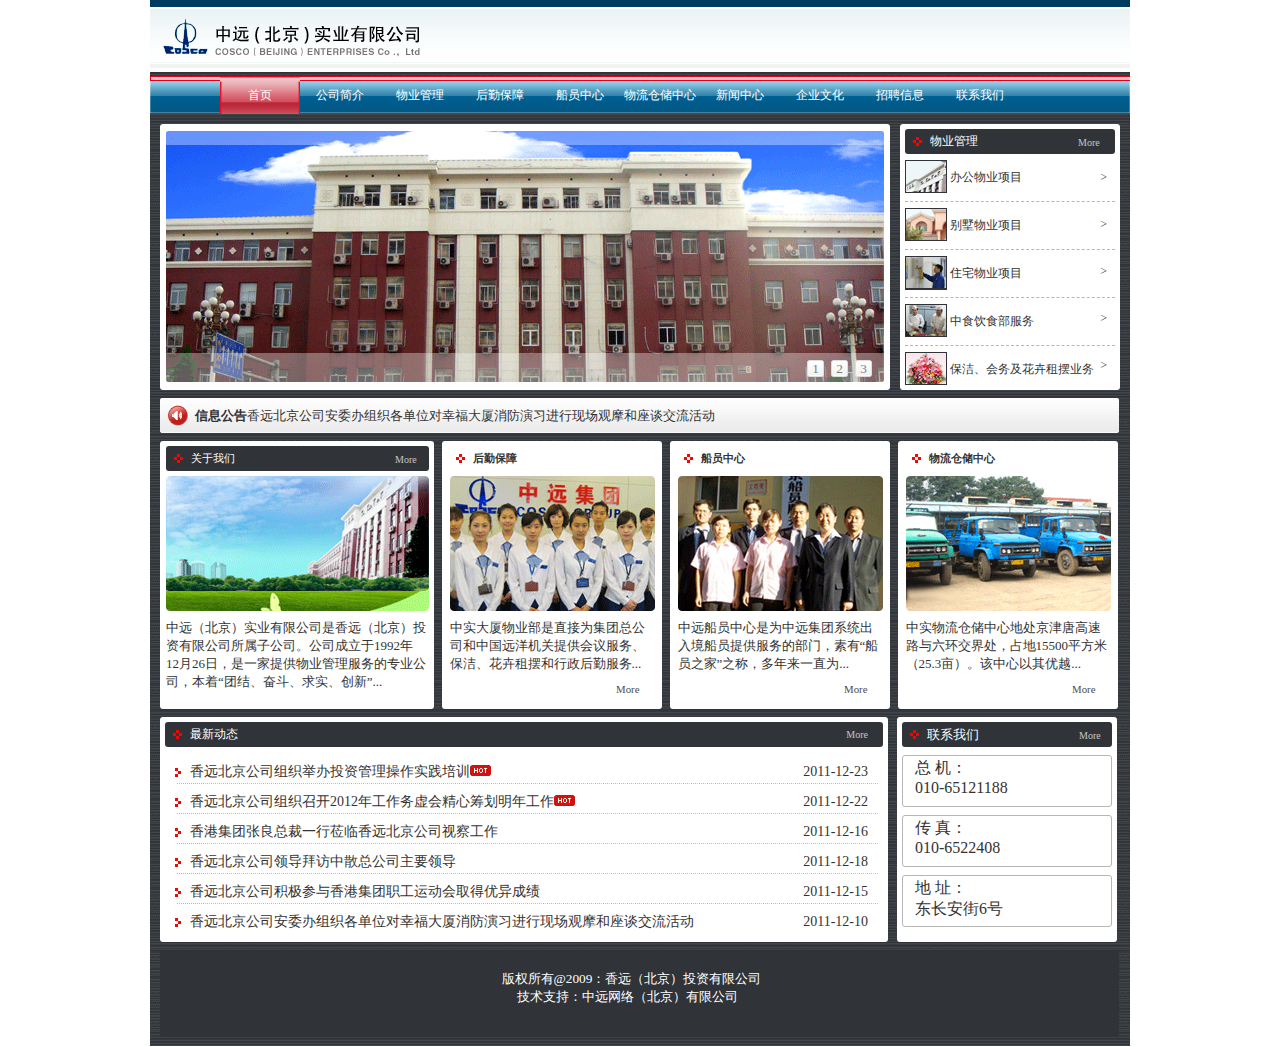
<file: 第二周-中远PC/index.html>
<!DOCTYPE html>
<html lang="en">
<head>
    <meta charset="UTF-8">
    <title>首页</title>
    <link rel="stylesheet" type="text/css" href="index.css">
</head>
<body>
<div id="body">
<div id="logo"><img src="imgs/1_01.png"></div>

<div id="head">
    <ul>
        <li><a href="#" style="background: url(imgs/1_02.png) no-repeat;background-size: cover">首页</a></li>
        <li><a href="company_profile.html">公司简介</a></li>
        <li><a href="#">物业管理</a></li>
        <li><a href="#">后勤保障</a></li>
        <li><a href="#">船员中心</a></li>
        <li><a href="#">物流仓储中心</a></li>
        <li><a href="#">新闻中心</a></li>
        <li><a href="enterprise_culture.html">企业文化</a></li>
        <li><a href="#">招聘信息</a></li>
        <li><a href="#">联系我们</a></li>
    </ul>

</div>
    <div id="main">
<div id="banner">
    <div id="shade_up"></div>
    <div id="shade_down"></div>
    <img src="imgs/1_04.png">
    <div id="img-nav">
        <div class="img-nav"><p>1</p></div>
        <div class="img-nav"><p>2</p></div>
        <div class="img-nav"><p>3</p></div>
    </div>
</div>
<div id="title">
    <img src="imgs/1-37.png" class="icon2">
    <div id="title_h">物业管理<span>More</span></div>
    <div id="icon">
        <ul>
            <li class="icon">></li>
            <li class="icon">></li>
            <li class="icon">></li>
            <li class="icon">></li>
            <li class="icon">></li>
        </ul>
    </div>
    <ul>
        <li class="title_li title_li1"><img src="imgs/1_06.png" alt="">&nbsp;办公物业项目</li>
        <li class="title_li title_li2"><img src="imgs/1_09.png" alt="">&nbsp;别墅物业项目</li>
        <li class="title_li title_li3"><img src="imgs/1_11.png" alt="">&nbsp;住宅物业项目</li>
        <li class="title_li title_li4"><img src="imgs/1_13.png" alt="">&nbsp;中食饮食部服务</li>
        <li class="title_li title_li5"><img src="imgs/1_15.png" alt="">&nbsp;保洁、会务及花卉租摆业务</li>

    </ul>

</div>
<div id="notic"><p>信息公告<span>香远北京公司安委办组织各单位对幸福大厦消防演习进行现场观摩和座谈交流活动</span></p>
</div>
<div id="content">
    <div id="content_1">
        <img src="imgs/1-37.png" class="icon2">
        <div class=" header1">关于我们<span>More</span></div>
        <img src="imgs/1_22.png" class="image">
        <p>中远（北京）实业有限公司是香远（北京）投资有限公司所属子公司。公司成立于1992年
            12月26日，是一家提供物业管理服务的专业公司，本着“团结、奋斗、求实、创新”...
        </p>
    </div>
    <div id="content_2">
        <img src="imgs/1-37.png" class="icon2">
        <div class="header">后勤保障</div>
        <img src="imgs/1_24.png" class="image">
        <p>
            中实大厦物业部是直接为集团总公司和中国远洋机关提供会议服务、保洁、花卉租摆和行政后勤服务...<span class="more">More</span>
        </p>
    </div>
    <div id="content_3">
        <img src="imgs/1-37.png" class="icon2">
        <div class="header">船员中心</div>
        <img src="imgs/1_26.png" class="image">
        <p>中远船员中心是为中远集团系统出入境船员提供服务的部门，素有“船员之家”之称，多年来一直为...<span class="more">More</span></p>
    </div>
    <div id="content_4">
        <img src="imgs/1-37.png" class="icon2">
        <div class="header">物流仓储中心</div>
        <img src="imgs/1_28.png" class="image">
        <p>中实物流仓储中心地处京津唐高速路与六环交界处，占地15500平方米（25.3亩）。该中心以其优越...<span class="more">More</span></p>
    </div>
</div>
<div id="news">
    <ul>
        <li class="news_1"><img src="imgs/1-37.png" class="icon2"><p>最新动态</p><span>More</span></li>
        <li class="news_2">香远北京公司组织举办投资管理操作实践培训<img src="imgs/1_35.png"><span>2011-12-23</span></li>
        <li class="news_3">香远北京公司组织召开2012年工作务虚会精心筹划明年工作<img src="imgs/1_35.png"><span>2011-12-22</span></li>
        <li class="news_4">香港集团张良总裁一行莅临香远北京公司视察工作<span>2011-12-16</span></li>
        <li class="news_5">香远北京公司领导拜访中散总公司主要领导<span>2011-12-18</span></li>
        <li class="news_6">香远北京公司积极参与香港集团职工运动会取得优异成绩<span>2011-12-15</span></li>
        <li class="news_7">香远北京公司安委办组织各单位对幸福大厦消防演习进行现场观摩和座谈交流活动<span>2011-12-10</span></li>
    </ul>
    <ul id="border_btm">
        <li class="border_btm"><img src="imgs/1-2.png" alt=""></li>
        <li class="border_btm"><img src="imgs/1-2.png" alt=""></li>
        <li class="border_btm"><img src="imgs/1-2.png" alt=""></li>
        <li class="border_btm"><img src="imgs/1-2.png" alt=""></li>
        <li class="border_btm"><img src="imgs/1-2.png" alt=""></li>
    </ul>
</div>
<div id="contact">
    <div id="header"><img src="imgs/1-37.png" class="icon2"><p>联系我们<span>More</span></p></div>
    <div id="contact_1" class="contact">
        <p>总&nbsp机：</p>
        <p>010-65121188</p>
    </div>
    <div id="contact_2" class="contact">
        <p>传&nbsp真：</p>
        <p>010-6522408</p>
    </div>
    <div id="contact_3" class="contact">
        <p>地&nbsp址：</p>
        <p>东长安街6号</p>
    </div>
</div>
<div id="footer">
    <p class="p1">版权所有@2009：香远（北京）投资有限公司</p>
    <p class="p2">技术支持：中远网络（北京）有限公司</p>
</div>
    </div>
    <div></div>
</div>
</body>
</html>
</file>
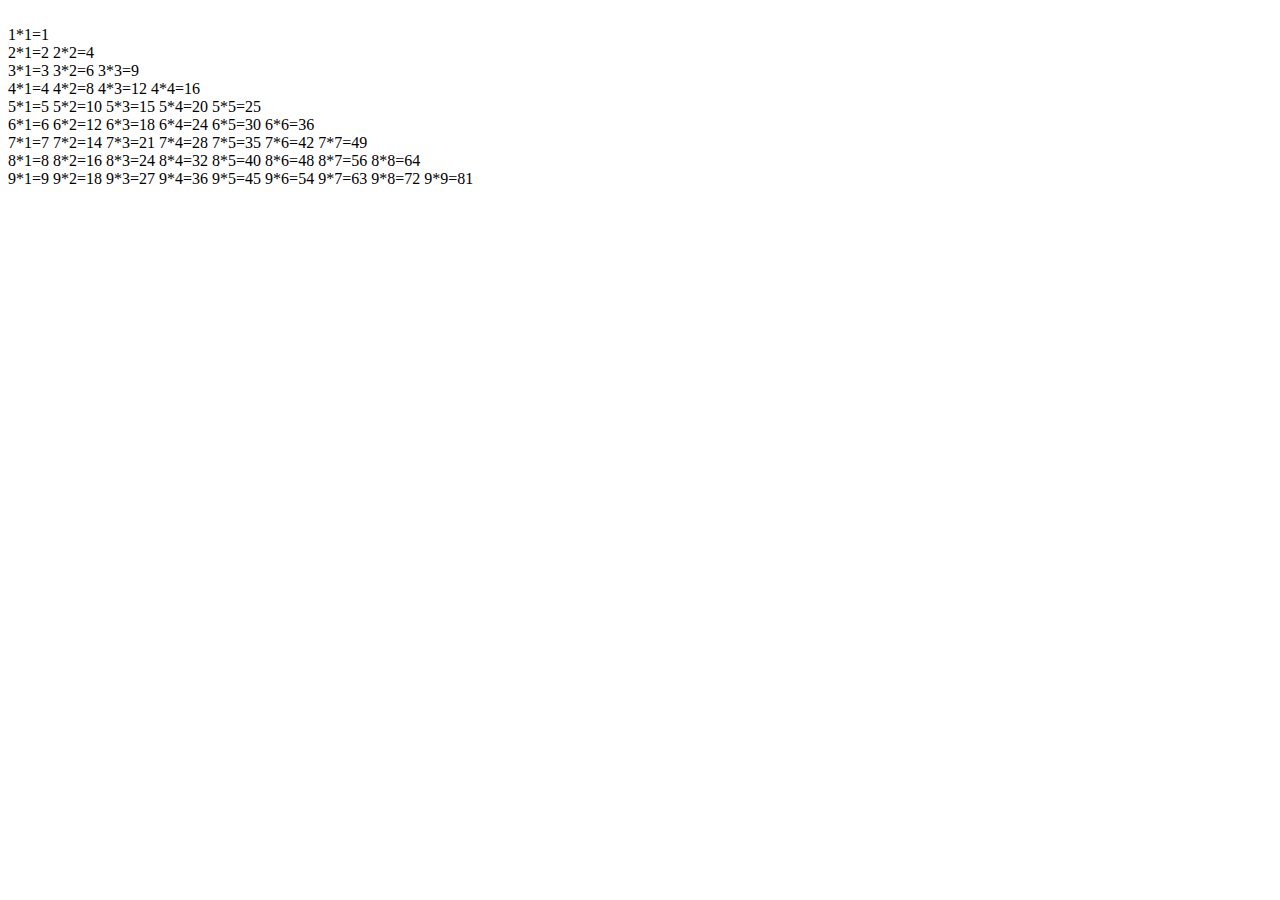
<file: 第一周/99.html>
<!DOCTYPE html>
<html lang="en">
<head>
    <meta charset="UTF-8">
    <title>九九乘法表</title>
</head>
<body>
<script>
function mult(){
    for(var i=1;i<10;i++){
        document.write("<br/>");
        for(var j=1;j<=i;j++){
            document.write(i+"*"+j+"="+(i*j)+"  ");
        }
    }
}
mult();
</script>

</body>
</html>
</file>
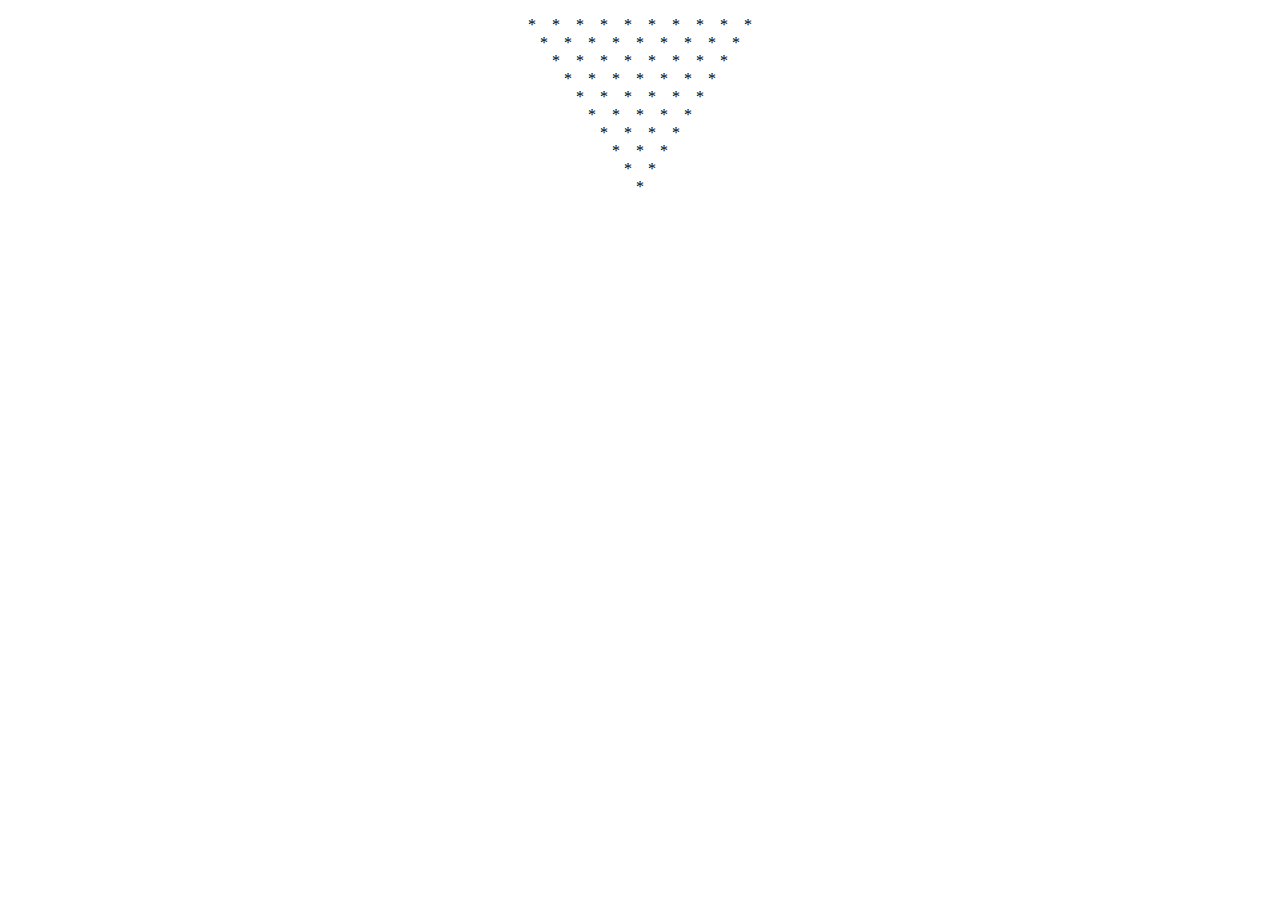
<file: 第一周/倒三角.html>
<!DOCTYPE html>
<html lang="en">
<head>
    <meta charset="UTF-8">
    <title>倒三角</title>
</head>
<body>
<script type="text/javascript">
    function print(){
        document.write("<p align='center'>");
        for(var i=1;i<=10;i++ ){
            for(var j=1;j<=10-i+1;j++){
                var k="*";
                document.write("&nbsp&nbsp"+k+"&nbsp&nbsp");
            }
            document.write("<br>")
        }

        document.write("</p>")
    }
    print();
</script>

</body>
</html>
</file>
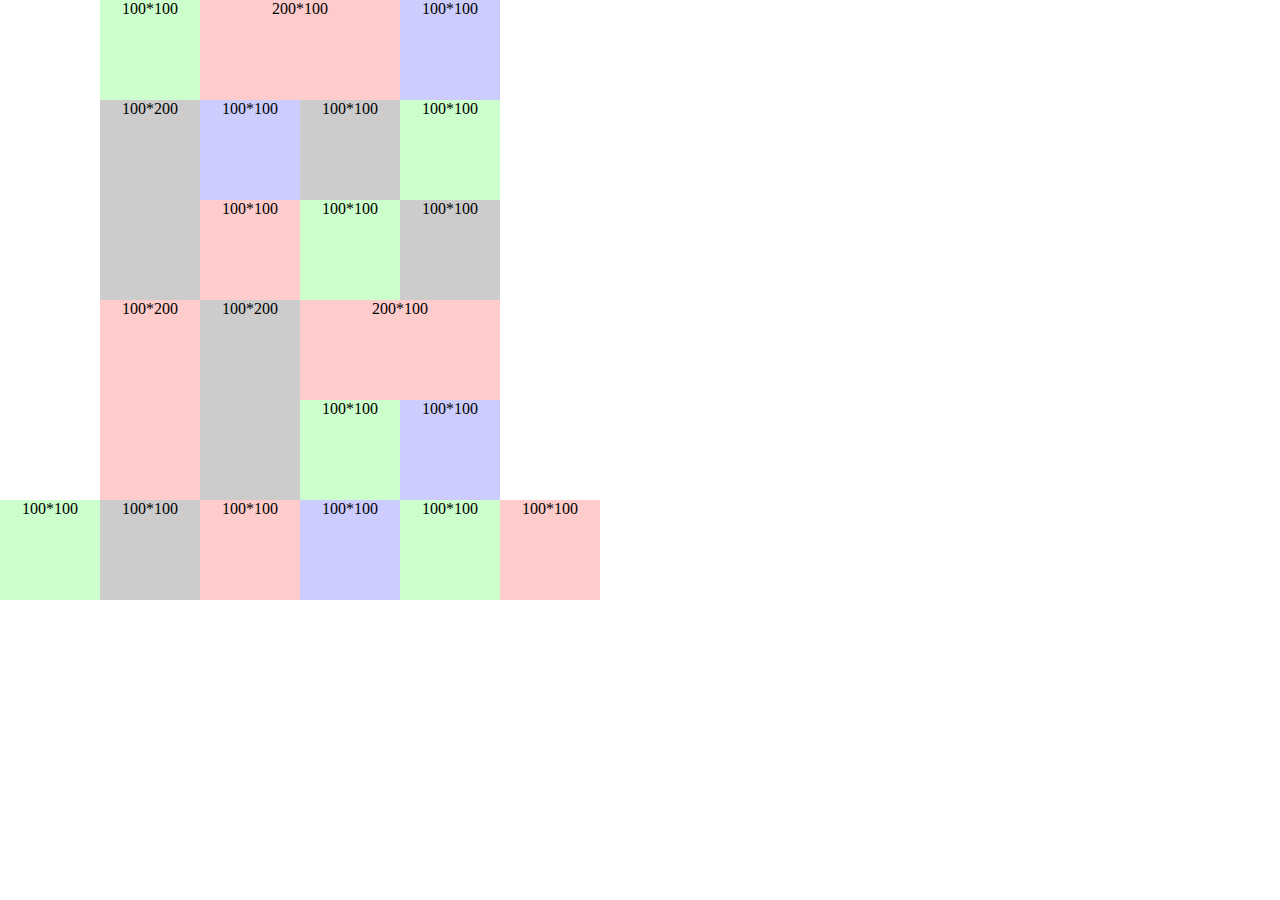
<file: 第一周/盒模型浮动布局.html>
<!DOCTYPE html>
<html lang="en">
<head>
    <meta charset="UTF-8">
    <title>盒模型浮动布局</title>
    <link rel="stylesheet" type="text/css" href="盒模型布局.css">
</head>
<body>


    <div id="content">
        <div id="row1">
            <div class="square_g">100*100</div>
            <div class="rectangle2">200*100</div>
            <div class="square_b">100*100</div>
        </div>
        <div id="row2">
            <div class="rectangle1">100*200</div>
            <div id="row2_c1">
                <div class="square_b">100*100</div>
                <div class="square_gray">100*100</div>
                <div class="square_g">100*100</div>
            </div>
            <div id="row2_c2">
                <div class="square_p">100*100</div>
                <div class="square_g">100*100</div>
                <div class="square_gray">100*100</div>
        </div>
        </div>
        <div id="row3_left">
            <div class="rectangle1 row3_rectangle_p">100*200</div>
            <div class="rectangle1 row3_rectangle_gray">100*200</div>
        </div >
        <div id="row3_right">
            <div class="rectangle2">200*100</div>
            <div class="square_g">100*100</div>
            <div class="square_b">100*100</div>
        </div>

    </div>
    <div id="bottom">
        <div class="square_g bottom_1">100*100</div>
        <div class="square_gray bottom_2">100*100</div>
        <div class="square_p bottom_3">100*100</div>
        <div class="square_b bottom_4">100*100</div>
        <div class="square_g bottom_5">100*100</div>
        <div class="square_p bottom_6">100*100</div>
    </div>

</body>
</html>
</file>
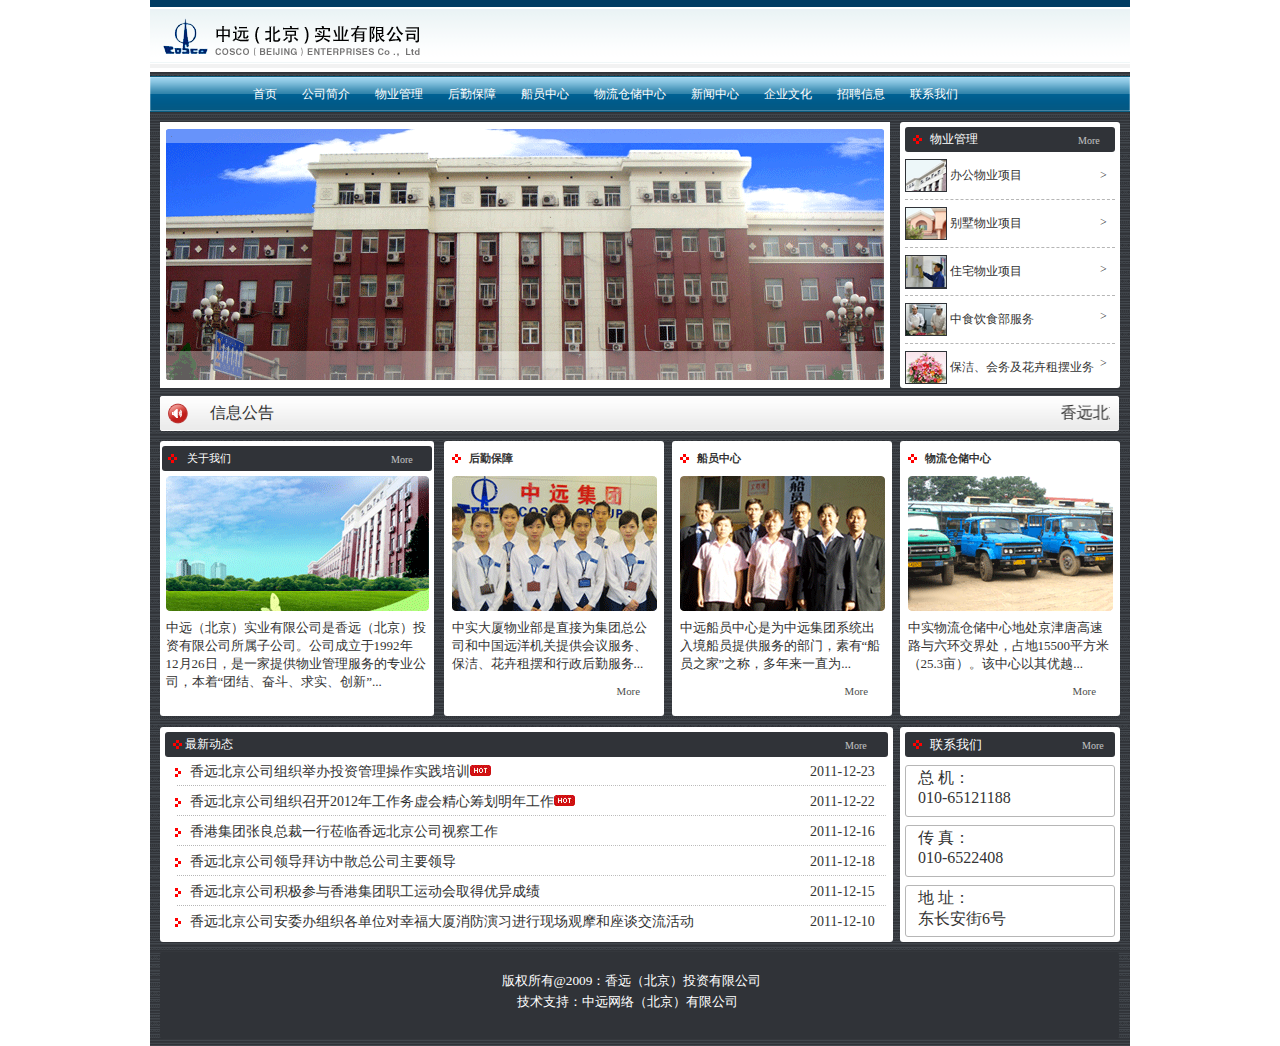
<file: 第一周/首页.html>
<!DOCTYPE html>
<html lang="en">
<head>
    <meta charset="UTF-8">
    <title>首页</title>
    <link rel="stylesheet" type="text/css" href="首页.css">
</head>
<body>
<div id="body">
<div id="logo"><img src="imgs/1_01.png"></div>
<div id="head">
    <ul>
        <li>首页</li>
        <li>公司简介</li>
        <li>物业管理</li>
        <li>后勤保障</li>
        <li>船员中心</li>
        <li>物流仓储中心</li>
        <li>新闻中心</li>
        <li>企业文化</li>
        <li>招聘信息</li>
        <li>联系我们</li>
    </ul>
</div>
    <div id="main">
<div id="banner">
    <div id="shade_up"></div>
    <div id="shade_down"></div>
    <img src="imgs/1_04.png">
</div>
<div id="title">
    <img src="imgs/1-37.png" class="icon2">
    <div id="title_h">物业管理<span>More</span></div>
    <ul>
        <li class="title_li title_li1"><img src="imgs/1_06.png" alt="">&nbsp;办公物业项目</li>
        <li class="title_li title_li2"><img src="imgs/1_09.png" alt="">&nbsp;别墅物业项目</li>
        <li class="title_li title_li3"><img src="imgs/1_11.png" alt="">&nbsp;住宅物业项目</li>
        <li class="title_li title_li4"><img src="imgs/1_13.png" alt="">&nbsp;中食饮食部服务</li>
        <li class="title_li title_li5"><img src="imgs/1_15.png" alt="">&nbsp;保洁、会务及花卉租摆业务</li>
        <li id="icon">
            <ul>
                <li class="icon">></li>
                <li class="icon">></li>
                <li class="icon">></li>
                <li class="icon">></li>
                <li class="icon">></li>
            </ul>
        </li>
    </ul>
</div>
<div id="notic"><p>信息公告</p><marquee>香远北京公司安委办组织各单位对幸福大厦消防演习进行现场观摩和座谈交流活动</marquee>
</div>
<div id="content">
    <div id="content_1">
        <img src="imgs/1-37.png" class="icon2">
        <div class=" header1">关于我们<span>More</span></div>
        <img src="imgs/1_22.png" class="image">
        <p>中远（北京）实业有限公司是香远（北京）投资有限公司所属子公司。公司成立于1992年
            12月26日，是一家提供物业管理服务的专业公司，本着“团结、奋斗、求实、创新”...
        </p>
    </div>
    <div id="content_2">
        <img src="imgs/1-37.png" class="icon2">
        <div class="header">后勤保障</div>
        <img src="imgs/1_24.png" class="image">
        <p>
            中实大厦物业部是直接为集团总公司和中国远洋机关提供会议服务、保洁、花卉租摆和行政后勤服务...<span class="more">More</span>
        </p>
    </div>
    <div id="content_3">
        <img src="imgs/1-37.png" class="icon2">
        <div class="header">船员中心</div>
        <img src="imgs/1_26.png" class="image">
        <p>中远船员中心是为中远集团系统出入境船员提供服务的部门，素有“船员之家”之称，多年来一直为...<span class="more">More</span></p>
    </div>
    <div id="content_4">
        <img src="imgs/1-37.png" class="icon2">
        <div class="header">物流仓储中心</div>
        <img src="imgs/1_28.png" class="image">
        <p>中实物流仓储中心地处京津唐高速路与六环交界处，占地15500平方米（25.3亩）。该中心以其优越...<span class="more">More</span></p>
    </div>
</div>
<div id="news">
    <ul>
        <li class="news_1"><img src="imgs/1-37.png" class="icon2"><p>最新动态</p><span>More</span></li>
        <li class="news_2">香远北京公司组织举办投资管理操作实践培训<img src="imgs/1_35.png"><span>2011-12-23</span></li>
        <li class="news_3">香远北京公司组织召开2012年工作务虚会精心筹划明年工作<img src="imgs/1_35.png"><span>2011-12-22</span></li>
        <li class="news_4">香港集团张良总裁一行莅临香远北京公司视察工作<span>2011-12-16</span></li>
        <li class="news_5">香远北京公司领导拜访中散总公司主要领导<span>2011-12-18</span></li>
        <li class="news_6">香远北京公司积极参与香港集团职工运动会取得优异成绩<span>2011-12-15</span></li>
        <li class="news_7">香远北京公司安委办组织各单位对幸福大厦消防演习进行现场观摩和座谈交流活动<span>2011-12-10</span></li>
    </ul>
    <ul id="border_btm">
        <li class="border_btm"><img src="imgs/1-2.png" alt=""></li>
        <li class="border_btm"><img src="imgs/1-2.png" alt=""></li>
        <li class="border_btm"><img src="imgs/1-2.png" alt=""></li>
        <li class="border_btm"><img src="imgs/1-2.png" alt=""></li>
        <li class="border_btm"><img src="imgs/1-2.png" alt=""></li>
    </ul>
</div>
<div id="contact">
    <div id="header"><img src="imgs/1-37.png" class="icon2"><p>联系我们<span>More</span></p></div>
    <div id="contact_1" class="contact">
        <p>总&nbsp机：</p>
        <p>010-65121188</p>
    </div>
    <div id="contact_2" class="contact">
        <p>传&nbsp真：</p>
        <p>010-6522408</p>
    </div>
    <div id="contact_3" class="contact">
        <p>地&nbsp址：</p>
        <p>东长安街6号</p>
    </div>
</div>
<div id="footer">
    <p class="p1">版权所有@2009：香远（北京）投资有限公司</p>
    <p class="p2">技术支持：中远网络（北京）有限公司</p>
</div>
    </div>
</div>
</body>
</html>
</file>
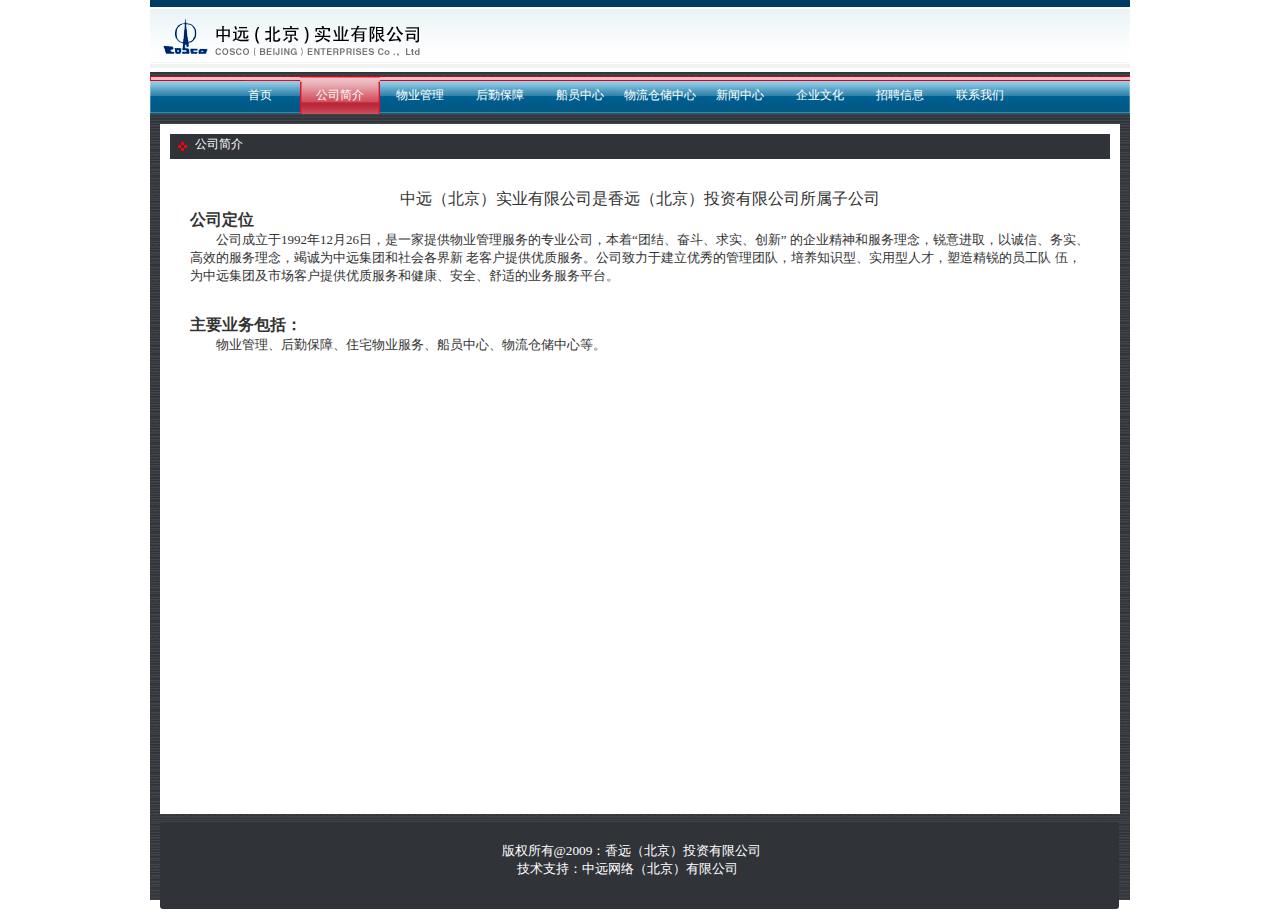
<file: 第二周-中远PC/company_profile.html>
<!DOCTYPE html>
<html lang="en">
<head>
    <meta charset="UTF-8">
    <title>公司简介</title>
    <link rel="stylesheet" type="text/css" href="index.css">
    <link rel="stylesheet" type="text/css" href="css/company_profile.css">
</head>
<body>
<div id="body">
    <div id="logo"><img src="imgs/1_01.png"></div>

    <div id="head">
        <ul>
            <li><a href="index.html">首页</a></li>
            <li><a href="#" style="background: url(imgs/1_02.png) no-repeat;background-size: cover">公司简介</a></li>
            <li><a href="#">物业管理</a></li>
            <li><a href="#">后勤保障</a></li>
            <li><a href="#">船员中心</a></li>
            <li><a href="#">物流仓储中心</a></li>
            <li><a href="#">新闻中心</a></li>
            <li><a  href="enterprise_culture.html">企业文化</a></li>
            <li><a href="#">招聘信息</a></li>
            <li><a href="#">联系我们</a></li>
        </ul>

    </div>
    <div id="main">
        <div class="content">
            <div class="icon1"><img src="imgs/1-37.png" class="icon2" ><span>公司简介</span></div>
            <p class="heading">中远（北京）实业有限公司是香远（北京）投资有限公司所属子公司</p>
            <p class="title">公司定位</p>
            <p class="text text1">公司成立于1992年12月26日，是一家提供物业管理服务的专业公司，本着“团结、奋斗、求实、创新”
            的企业精神和服务理念，锐意进取，以诚信、务实、高效的服务理念，竭诚为中远集团和社会各界新
            老客户提供优质服务。公司致力于建立优秀的管理团队，培养知识型、实用型人才，塑造精锐的员工队
            伍，为中远集团及市场客户提供优质服务和健康、安全、舒适的业务服务平台。</p>
            <p class="title">主要业务包括：</p>
            <p class="text text2">物业管理、后勤保障、住宅物业服务、船员中心、物流仓储中心等。</p>
        </div>
    <div id="footer">
        <p class="p1">版权所有@2009：香远（北京）投资有限公司</p>
        <p class="p2">技术支持：中远网络（北京）有限公司</p>
    </div>
</div>
</div>
</body>
</html>
</file>
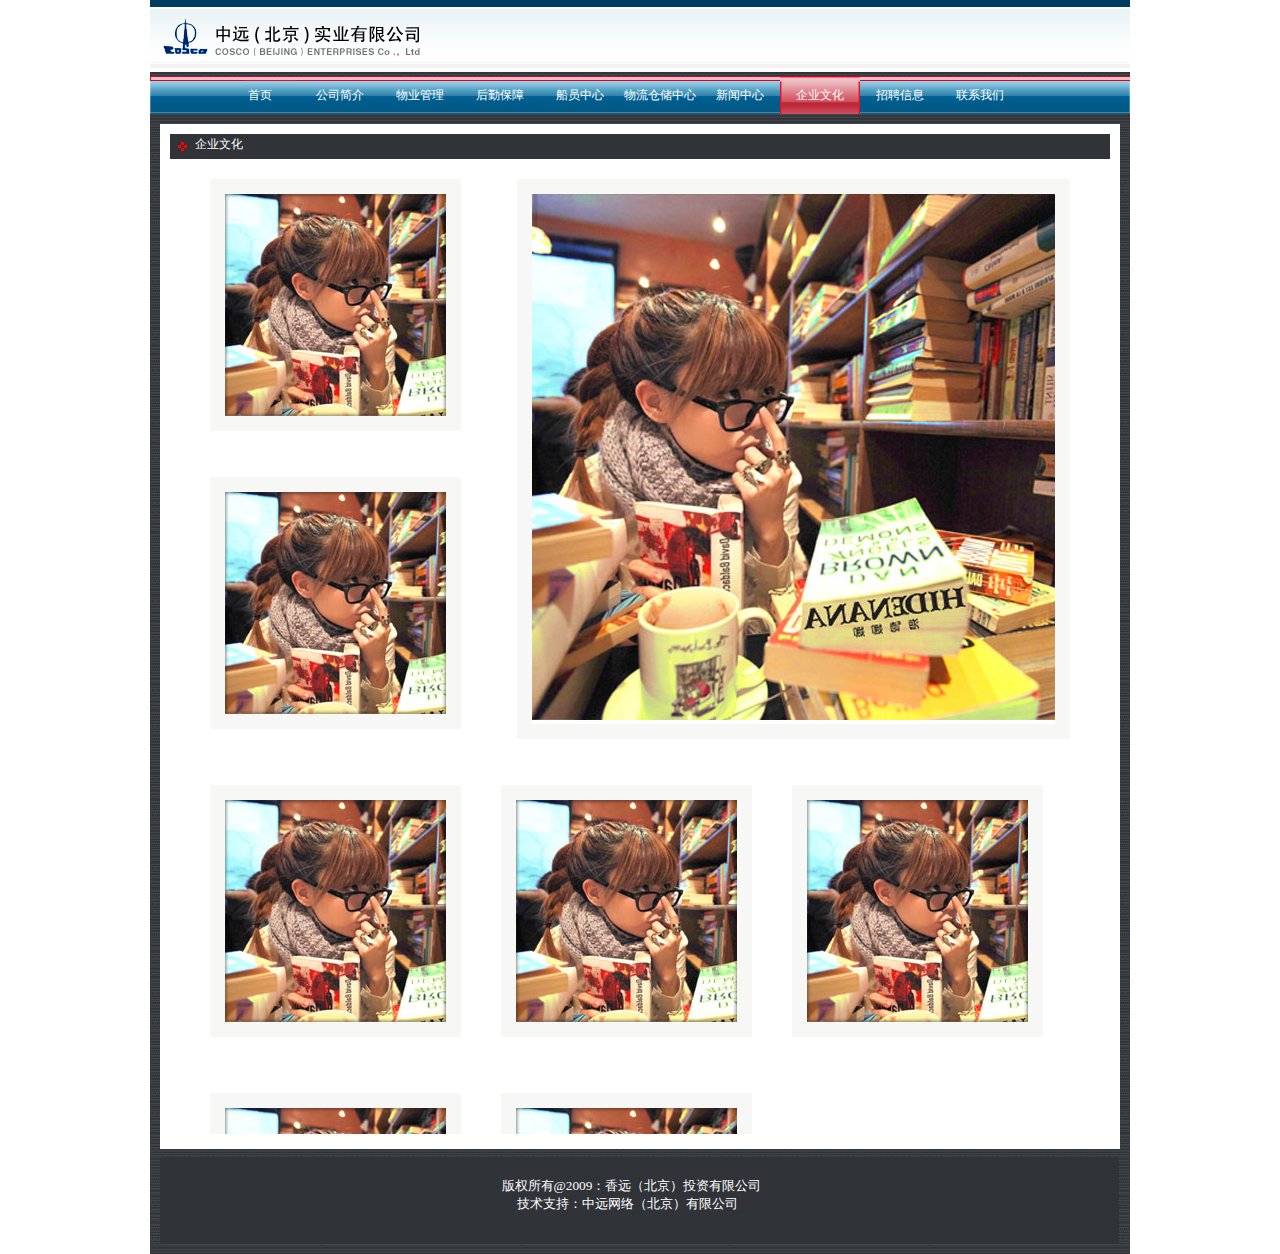
<file: 第二周-中远PC/enterprise_culture.html>
<!DOCTYPE html>
<html lang="en">
<head>
    <meta charset="UTF-8">
    <title>企业文化</title>
    <link rel="stylesheet" type="text/css" href="index.css">
    <link rel="stylesheet" type="text/css" href="css/enterprise_culture.css">
</head>
<body>
<div id="body">
    <div id="logo"><img src="imgs/1_01.png"></div>

    <div id="head">
        <ul>
            <li><a href="index.html">首页</a></li>
            <li><a href="company_profile.html">公司简介</a></li>
            <li><a href="#">物业管理</a></li>
            <li><a href="#">后勤保障</a></li>
            <li><a href="#">船员中心</a></li>
            <li><a href="#">物流仓储中心</a></li>
            <li><a href="#">新闻中心</a></li>
            <li><a href="#" style="background: url(imgs/1_02.png) no-repeat;background-size: cover">企业文化</a></li>
            <li><a href="#">招聘信息</a></li>
            <li><a href="#">联系我们</a></li>
        </ul>

    </div>

    <div id="main">
        <div class="content">
            <div class="icon1"><img src="imgs/1-37.png" class="icon2" ><span>企业文化</span></div>

            <div id="gallery">
                <div class="picture_bigger"><img src="imgs/touxiang-big.jpg"></div>
                <div class="picture_smaller picture_col"><img src="imgs/touxiang-small.jpg"></div>
                <div class="picture_smaller picture_col"><img src="imgs/touxiang-small.jpg"></div>
                <div class="picture_smaller pictures"><img src="imgs/touxiang-small.jpg"></div>
                <div class="picture_smaller pictures"><img src="imgs/touxiang-small.jpg"></div>
                <div class="picture_smaller pictures"><img src="imgs/touxiang-small.jpg"></div>
                <div class="picture_smaller pictures"><img src="imgs/touxiang-small.jpg"></div>
                <div class="picture_smaller pictures"><img src="imgs/touxiang-small.jpg"></div>
            </div>
        </div>
        <div id="footer">
            <p class="p1">版权所有@2009：香远（北京）投资有限公司</p>
            <p class="p2">技术支持：中远网络（北京）有限公司</p>
        </div>
    </div>
    <div class="clear"></div>
</div>
</body>
</html>
</file>
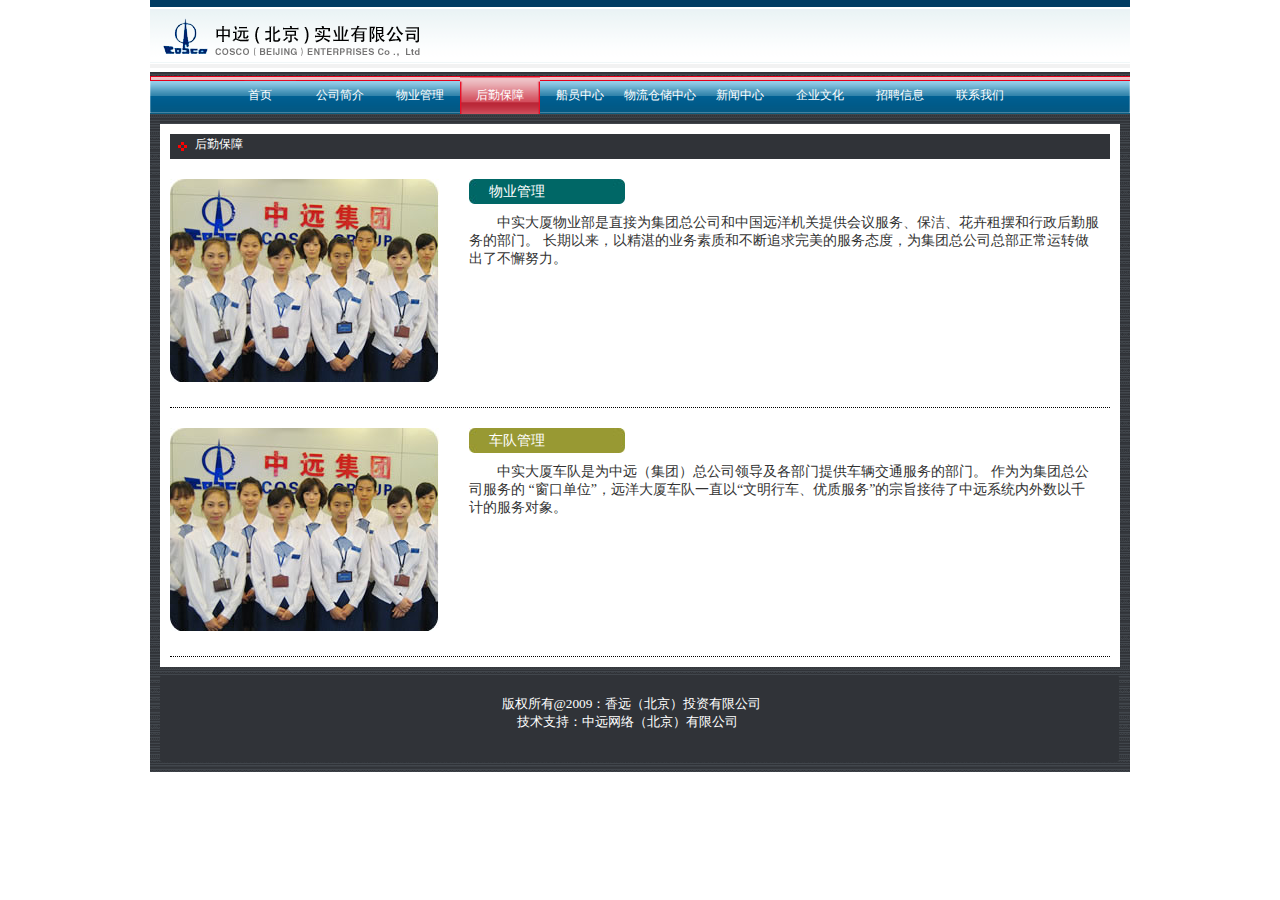
<file: 第二周-中远PC/logistical_support.html>
<!DOCTYPE html>
<html lang="en">
<head>
    <meta charset="UTF-8">
    <title>后勤保障</title>
    <link rel="stylesheet" type="text/css" href="index.css">
    <link rel="stylesheet" type="text/css" href="css/logistical_support.css">
</head>
<body>
<div id="body">
    <div id="logo"><img src="imgs/1_01.png"></div>

    <div id="head">
        <ul>
            <li><a href="index.html">首页</a></li>
            <li><a href="company_profile.html">公司简介</a></li>
            <li><a href="property_management.html">物业管理</a></li>
            <li><a href="logistical_support.html" style="background: url(imgs/1_02.png) no-repeat;background-size: cover">后勤保障</a></li>
            <li><a href="seaman_center.html">船员中心</a></li>
            <li><a href="talent_recruitment.html">物流仓储中心</a></li>
            <li><a href="news_center.html">新闻中心</a></li>
            <li><a href="enterprise_culture.html">企业文化</a></li>
            <li><a href="#">招聘信息</a></li>
            <li><a href="#">联系我们</a></li>
        </ul>

    </div>

    <div id="main">
        <div class="content">
            <div class="icon1"><img src="imgs/1-37.png" class="icon2" ><span>后勤保障</span></div>
            <div class="logistical_content">
                <img src="imgs/houqing-top.jpg">
                <div class="logistical_title">物业管理</div>
                <p>中实大厦物业部是直接为集团总公司和中国远洋机关提供会议服务、保洁、花卉租摆和行政后勤服务的部门。
                    长期以来，以精湛的业务素质和不断追求完美的服务态度，为集团总公司总部正常运转做出了不懈努力。</p>
                <div class="clear"></div>
            </div>
            <div class="logistical_content">
                <img src="imgs/houqing-top.jpg">
                <div class="logistical_title logistical_title2">车队管理</div>
                <p>中实大厦车队是为中远（集团）总公司领导及各部门提供车辆交通服务的部门。 作为为集团总公司服务的
                    “窗口单位”，远洋大厦车队一直以“文明行车、优质服务”的宗旨接待了中远系统内外数以千计的服务对象。</p>
                <div class="clear"></div>
            </div>
        </div>

        <div id="footer">
            <p class="p1">版权所有@2009：香远（北京）投资有限公司</p>
            <p class="p2">技术支持：中远网络（北京）有限公司</p>
        </div>
    </div>
    <div class="clear"></div>
</div>
</body>
</html>
</file>
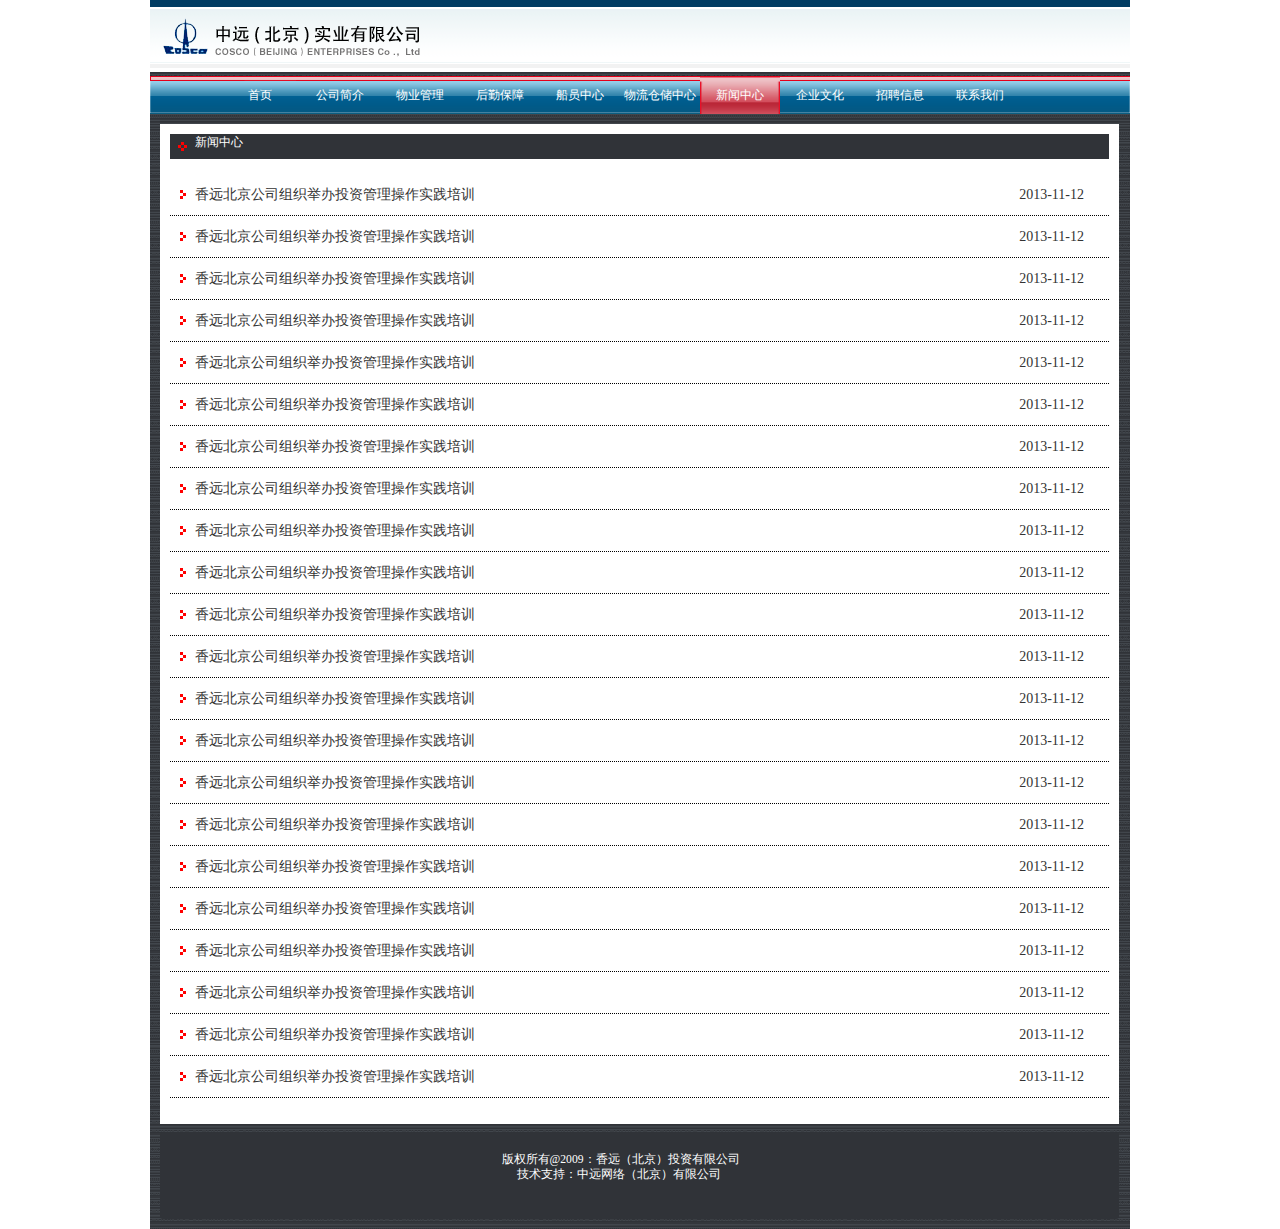
<file: 第二周-中远PC/news_center.html>
<!DOCTYPE html>
<html lang="en">
<head>
    <meta charset="UTF-8">
    <title>新闻中心</title>
    <link rel="stylesheet" type="text/css" href="index.css">
    <link rel="stylesheet" type="text/css" href="css/news_center.css">
</head>
<body>
<div id="body">
    <div id="logo"><img src="imgs/1_01.png"></div>

    <div id="head">
        <ul>
            <li><a href="index.html">首页</a></li>
            <li><a href="company_profile.html">公司简介</a></li>
            <li><a href="property_management.html">物业管理</a></li>
            <li><a href="logistical_support.html" >后勤保障</a></li>
            <li><a href="seaman_center.html">船员中心</a></li>
            <li><a href="talent_recruitment.html">物流仓储中心</a></li>
            <li><a href="news_center.html" style="background: url(imgs/1_02.png) no-repeat;background-size: cover">新闻中心</a></li>
            <li><a href="enterprise_culture.html">企业文化</a></li>
            <li><a href="#">招聘信息</a></li>
            <li><a href="#">联系我们</a></li>
        </ul>

    </div>

    <div id="main">
        <div class="content">
            <div class="icon1"><img src="imgs/1-37.png" class="icon2" ><span>新闻中心</span></div>
            <ul>
                <li class="content_list"><img src="imgs/1-36.png" alt="" class="icon2">
                    <p><a href="news_center1.html">香远北京公司组织举办投资管理操作实践培训</a><span class="time_list">2013-11-12</span></p>
                </li>
                <li class="content_list"><img src="imgs/1-36.png" alt="" class="icon2">
                    <p><a href="news_center1.html">香远北京公司组织举办投资管理操作实践培训</a><span class="time_list">2013-11-12</span></p>
                </li>
                <li class="content_list"><img src="imgs/1-36.png" alt="" class="icon2">
                    <p><a href="news_center1.html">香远北京公司组织举办投资管理操作实践培训</a><span class="time_list">2013-11-12</span></p>
                </li>
                <li class="content_list"><img src="imgs/1-36.png" alt="" class="icon2">
                    <p><a href="news_center1.html">香远北京公司组织举办投资管理操作实践培训</a><span class="time_list">2013-11-12</span></p>
                </li>
                <li class="content_list"><img src="imgs/1-36.png" alt="" class="icon2">
                    <p><a href="news_center1.html">香远北京公司组织举办投资管理操作实践培训</a><span class="time_list">2013-11-12</span></p>
                </li>
                <li class="content_list"><img src="imgs/1-36.png" alt="" class="icon2">
                    <p><a href="news_center1.html">香远北京公司组织举办投资管理操作实践培训</a><span class="time_list">2013-11-12</span></p>
                </li>
                <li class="content_list"><img src="imgs/1-36.png" alt="" class="icon2">
                    <p><a href="news_center1.html">香远北京公司组织举办投资管理操作实践培训</a><span class="time_list">2013-11-12</span></p>
                </li>
                <li class="content_list"><img src="imgs/1-36.png" alt="" class="icon2">
                    <p><a href="news_center1.html">香远北京公司组织举办投资管理操作实践培训</a><span class="time_list">2013-11-12</span></p>
                </li>
                <li class="content_list"><img src="imgs/1-36.png" alt="" class="icon2">
                    <p><a href="news_center1.html">香远北京公司组织举办投资管理操作实践培训</a><span class="time_list">2013-11-12</span></p>
                </li>
                <li class="content_list"><img src="imgs/1-36.png" alt="" class="icon2">
                    <p><a href="news_center1.html">香远北京公司组织举办投资管理操作实践培训</a><span class="time_list">2013-11-12</span></p>
                </li>
                <li class="content_list"><img src="imgs/1-36.png" alt="" class="icon2">
                    <p><a href="news_center1.html">香远北京公司组织举办投资管理操作实践培训</a><span class="time_list">2013-11-12</span></p>
                </li>
                <li class="content_list"><img src="imgs/1-36.png" alt="" class="icon2">
                    <p><a href="news_center1.html">香远北京公司组织举办投资管理操作实践培训</a><span class="time_list">2013-11-12</span></p>
                </li>
                <li class="content_list"><img src="imgs/1-36.png" alt="" class="icon2">
                    <p><a href="news_center1.html">香远北京公司组织举办投资管理操作实践培训</a><span class="time_list">2013-11-12</span></p>
                </li>
                <li class="content_list"><img src="imgs/1-36.png" alt="" class="icon2">
                    <p><a href="news_center1.html">香远北京公司组织举办投资管理操作实践培训</a><span class="time_list">2013-11-12</span></p>
                </li>
                <li class="content_list"><img src="imgs/1-36.png" alt="" class="icon2">
                    <p><a href="news_center1.html">香远北京公司组织举办投资管理操作实践培训</a><span class="time_list">2013-11-12</span></p>
                </li>
                <li class="content_list"><img src="imgs/1-36.png" alt="" class="icon2">
                    <p><a href="news_center1.html">香远北京公司组织举办投资管理操作实践培训</a><span class="time_list">2013-11-12</span></p>
                </li>
                <li class="content_list"><img src="imgs/1-36.png" alt="" class="icon2">
                    <p><a href="news_center1.html">香远北京公司组织举办投资管理操作实践培训</a><span class="time_list">2013-11-12</span></p>
                </li>
                <li class="content_list"><img src="imgs/1-36.png" alt="" class="icon2">
                    <p><a href="news_center1.html">香远北京公司组织举办投资管理操作实践培训</a><span class="time_list">2013-11-12</span></p>
                </li>
                <li class="content_list"><img src="imgs/1-36.png" alt="" class="icon2">
                    <p><a href="news_center1.html">香远北京公司组织举办投资管理操作实践培训</a><span class="time_list">2013-11-12</span></p>
                </li>
                <li class="content_list"><img src="imgs/1-36.png" alt="" class="icon2">
                    <p><a href="news_center1.html">香远北京公司组织举办投资管理操作实践培训</a><span class="time_list">2013-11-12</span></p>
                </li>
                <li class="content_list"><img src="imgs/1-36.png" alt="" class="icon2">
                    <p><a href="news_center1.html">香远北京公司组织举办投资管理操作实践培训</a><span class="time_list">2013-11-12</span></p>
                </li>
                <li class="content_list"><img src="imgs/1-36.png" alt="" class="icon2">
                    <p><a href="news_center1.html">香远北京公司组织举办投资管理操作实践培训</a><span class="time_list">2013-11-12</span></p>
                </li>
            </ul>

        </div>

        <div id="footer">
            <p class="p1">版权所有@2009：香远（北京）投资有限公司</p>
            <p class="p2">技术支持：中远网络（北京）有限公司</p>
        </div>
    </div>
    <div class="clear"></div>
</div>
</body>
</html>
</file>
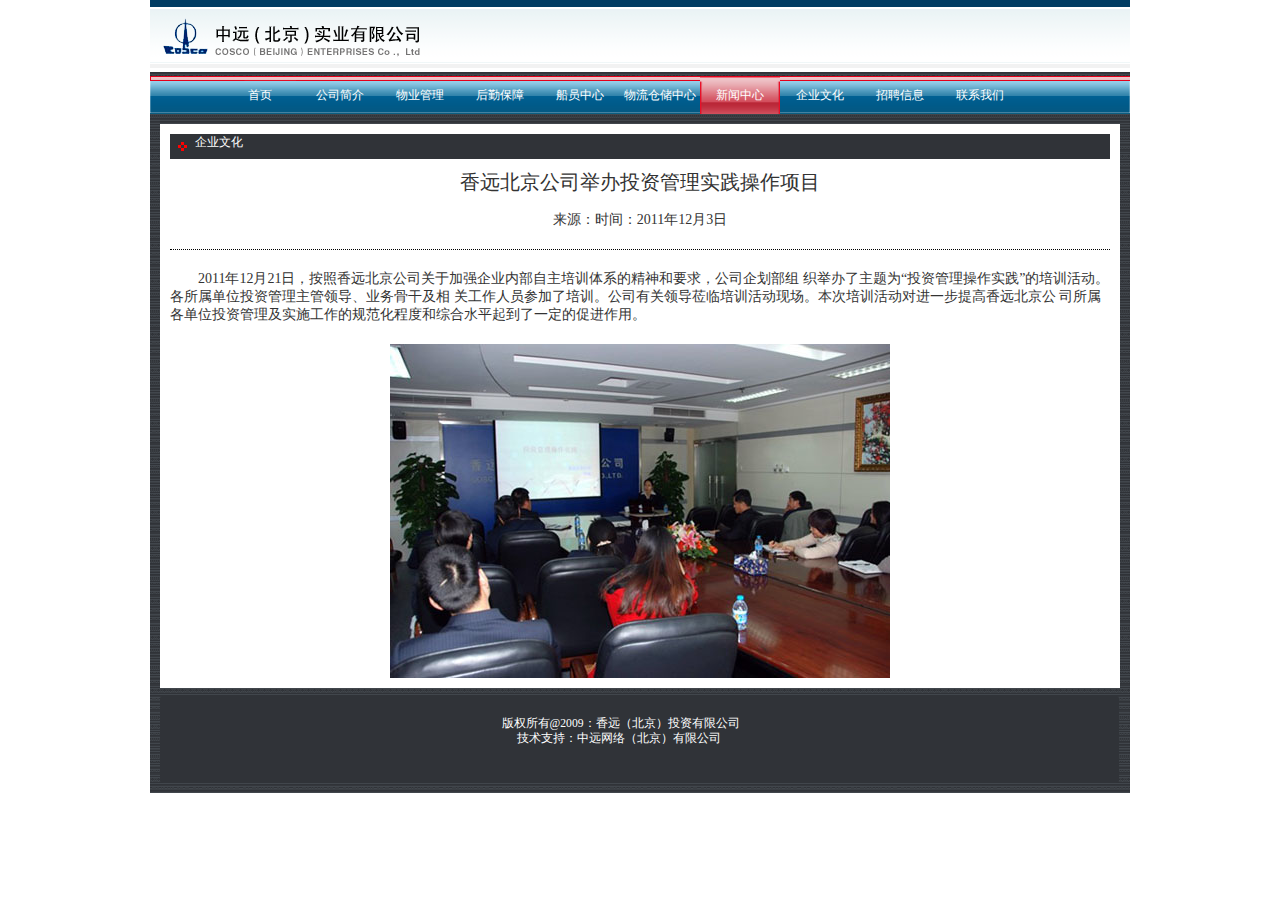
<file: 第二周-中远PC/news_center1.html>
<!DOCTYPE html>
<html lang="en">
<head>
    <meta charset="UTF-8">
    <title>新闻中心</title>
    <link rel="stylesheet" type="text/css" href="index.css">
    <link rel="stylesheet" type="text/css" href="css/news_center1.css">
</head>
<body>
<div id="body">
    <div id="logo"><img src="imgs/1_01.png"></div>

    <div id="head">
        <ul>
            <li><a href="index.html">首页</a></li>
            <li><a href="company_profile.html">公司简介</a></li>
            <li><a href="property_management.html">物业管理</a></li>
            <li><a href="logistical_support.html" >后勤保障</a></li>
            <li><a href="seaman_center.html">船员中心</a></li>
            <li><a href="talent_recruitment.html">物流仓储中心</a></li>
            <li><a href="news_center.html" style="background: url(imgs/1_02.png) no-repeat;background-size: cover">新闻中心</a></li>
            <li><a href="enterprise_culture.html">企业文化</a></li>
            <li><a href="#">招聘信息</a></li>
            <li><a href="#">联系我们</a></li>
        </ul>

    </div>

    <div id="main">
        <div class="content">
            <div class="icon1"><img src="imgs/1-37.png" class="icon2" ><span>企业文化</span></div>
            <h1>香远北京公司举办投资管理实践操作项目</h1>
            <p class="info">来源：时间：2011年12月3日</p>
            <p class="text">2011年12月21日，按照香远北京公司关于加强企业内部自主培训体系的精神和要求，公司企划部组
                织举办了主题为“投资管理操作实践”的培训活动。各所属单位投资管理主管领导、业务骨干及相
                关工作人员参加了培训。公司有关领导莅临培训活动现场。本次培训活动对进一步提高香远北京公
                司所属各单位投资管理及实施工作的规范化程度和综合水平起到了一定的促进作用。 </p>
            <img src="imgs/xinwenxiangqing.jpg">
        </div>

        <div id="footer">
            <p class="p1">版权所有@2009：香远（北京）投资有限公司</p>
            <p class="p2">技术支持：中远网络（北京）有限公司</p>
        </div>
    </div>
    <div class="clear"></div>
</div>
</body>
</html>
</file>
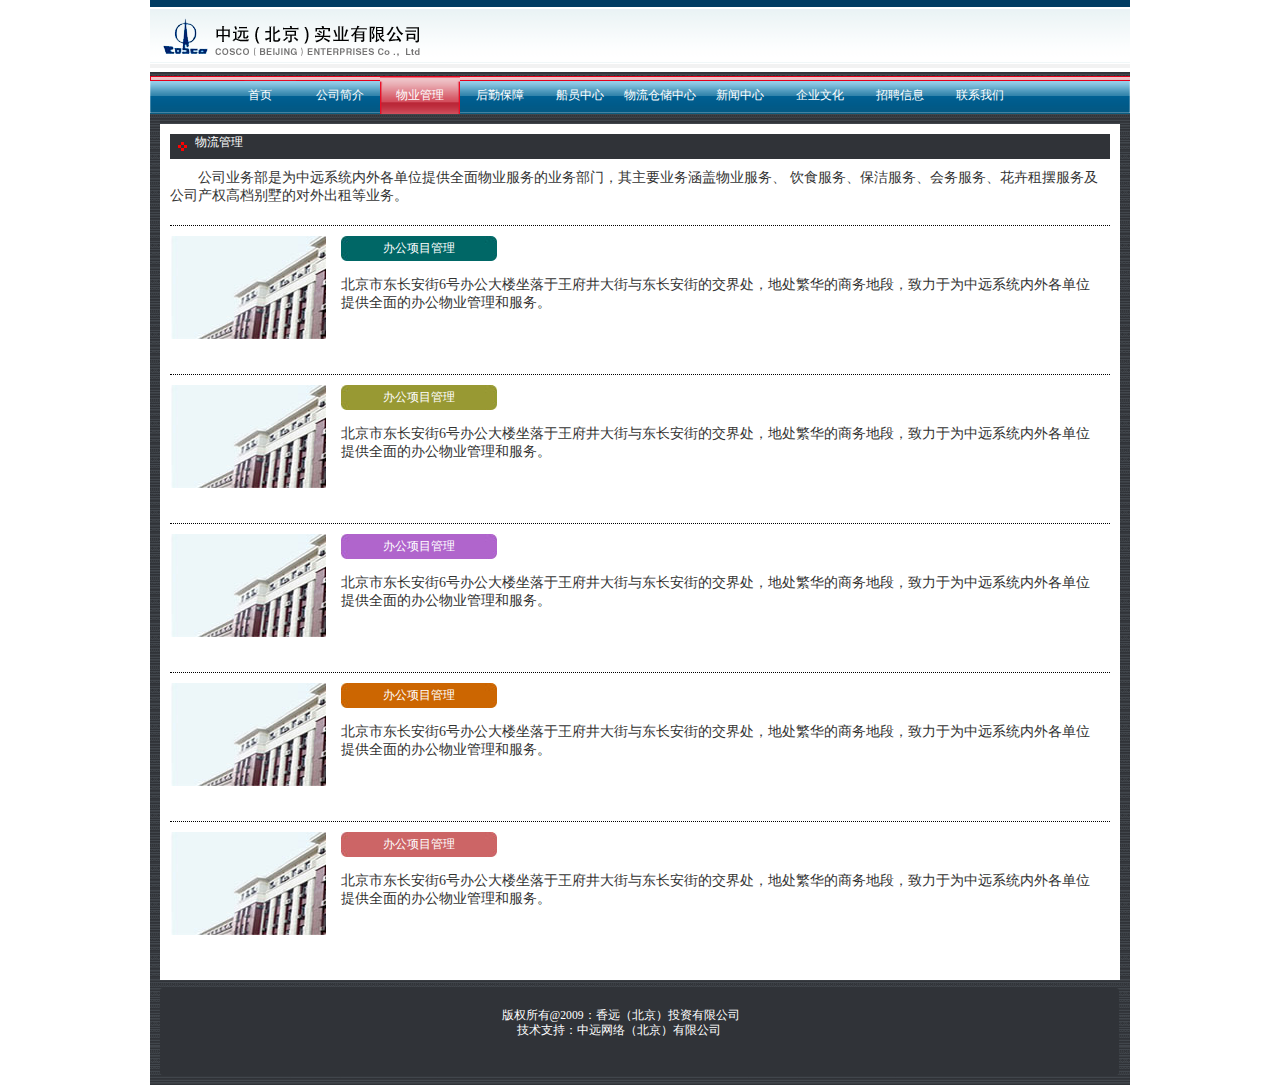
<file: 第二周-中远PC/property_management.html>
<!DOCTYPE html>
<html lang="en">
<head>
    <meta charset="UTF-8">
    <title>物业管理</title>
    <link rel="stylesheet" type="text/css" href="index.css">
    <link rel="stylesheet" type="text/css" href="css/property_management.css">
</head>
<body>
<div id="body">
    <div id="logo"><img src="imgs/1_01.png"></div>

    <div id="head">
        <ul>
            <li><a href="index.html">首页</a></li>
            <li><a href="company_profile.html">公司简介</a></li>
            <li><a href="property_management.html" style="background: url(imgs/1_02.png) no-repeat;background-size: cover">物业管理</a></li>
            <li><a href="logistical_support.html" >后勤保障</a></li>
            <li><a href="seaman_center.html">船员中心</a></li>
            <li><a href="talent_recruitment.html">物流仓储中心</a></li>
            <li><a href="news_center.html">新闻中心</a></li>
            <li><a href="enterprise_culture.html">企业文化</a></li>
            <li><a href="#">招聘信息</a></li>
            <li><a href="#">联系我们</a></li>
        </ul>

    </div>

    <div id="main">
        <div class="content">
            <div class="icon1"><img src="imgs/1-37.png" class="icon2" ><span>物流管理</span></div>
            <p class="text">公司业务部是为中远系统内外各单位提供全面物业服务的业务部门，其主要业务涵盖物业服务、
                饮食服务、保洁服务、会务服务、花卉租摆服务及公司产权高档别墅的对外出租等业务。</p>
            <div class="col"><img src="imgs/wuyetu1.jpg" alt="">
                <div class="content_title content_title1"><span>办公项目管理</span></div>
                <p>北京市东长安街6号办公大楼坐落于王府井大街与东长安街的交界处，地处繁华的商务地段，致力于为中远系统内外各单位提供全面的办公物业管理和服务。</p>
            </div>
            <div class="col"><img src="imgs/wuyetu1.jpg" alt="">
                <div class="content_title content_title2"><span>办公项目管理</span></div>
                <p>北京市东长安街6号办公大楼坐落于王府井大街与东长安街的交界处，地处繁华的商务地段，致力于为中远系统内外各单位提供全面的办公物业管理和服务。</p>
            </div>
            <div class="col"><img src="imgs/wuyetu1.jpg" alt="">
                <div class="content_title content_title3"><span>办公项目管理</span></div>
                <p>北京市东长安街6号办公大楼坐落于王府井大街与东长安街的交界处，地处繁华的商务地段，致力于为中远系统内外各单位提供全面的办公物业管理和服务。</p>
            </div>
            <div class="col"><img src="imgs/wuyetu1.jpg" alt="">
                <div class="content_title content_title4"><span>办公项目管理</span></div>
                <p>北京市东长安街6号办公大楼坐落于王府井大街与东长安街的交界处，地处繁华的商务地段，致力于为中远系统内外各单位提供全面的办公物业管理和服务。</p>
            </div>
            <div class="col"><img src="imgs/wuyetu1.jpg" alt="">
                <div class="content_title content_title5"><span>办公项目管理</span></div>
                <p>北京市东长安街6号办公大楼坐落于王府井大街与东长安街的交界处，地处繁华的商务地段，致力于为中远系统内外各单位提供全面的办公物业管理和服务。</p>
            </div>
        </div>

        <div id="footer">
            <p class="p1">版权所有@2009：香远（北京）投资有限公司</p>
            <p class="p2">技术支持：中远网络（北京）有限公司</p>
        </div>
    </div>
    <div class="clear"></div>
</div>
</body>
</html>
</file>
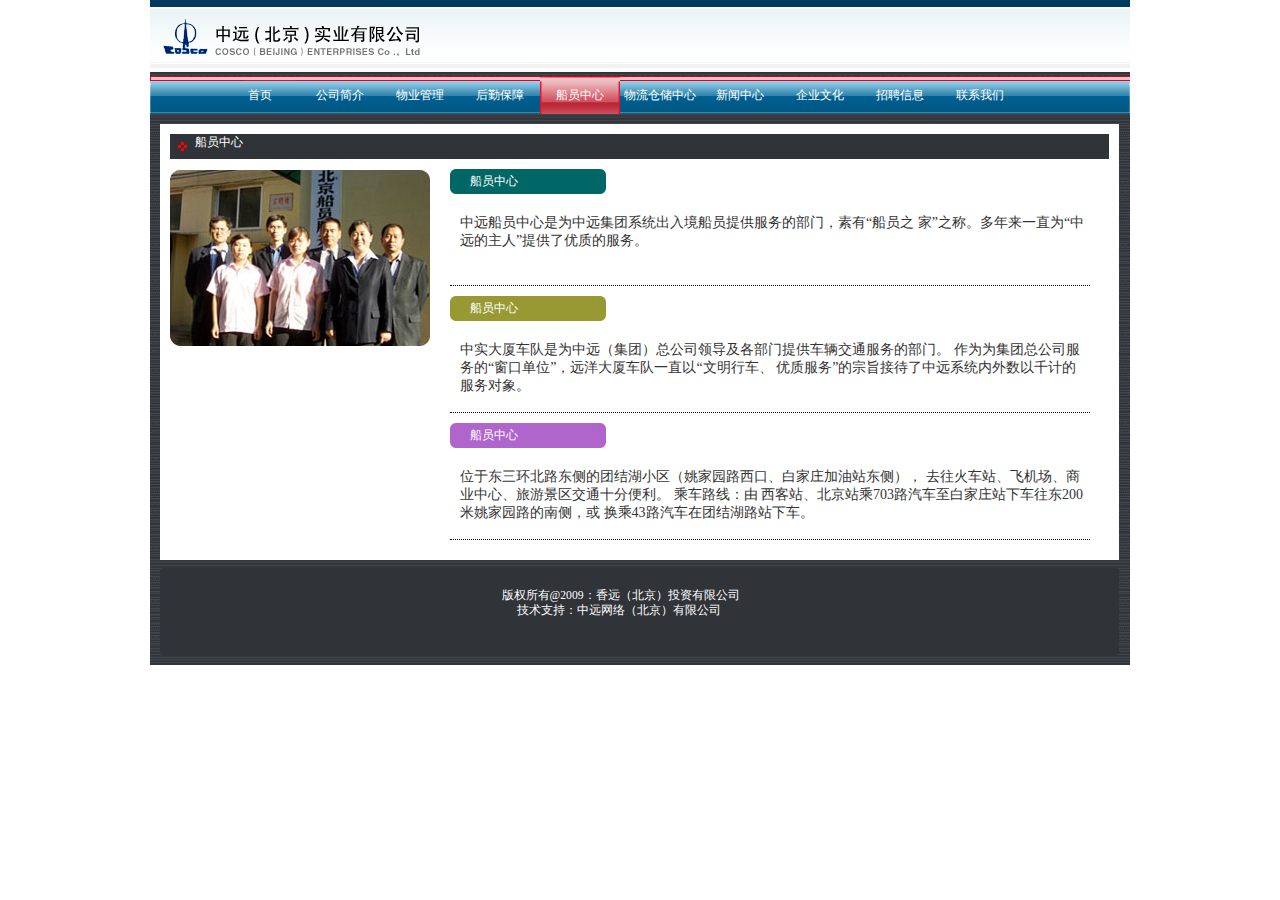
<file: 第二周-中远PC/seaman_center.html>
<!DOCTYPE html>
<html lang="en">
<head>
    <meta charset="UTF-8">
    <title>船员中心</title>
    <link rel="stylesheet" type="text/css" href="index.css">
    <link rel="stylesheet" type="text/css" href="css/seaman_center.css">
</head>
<body>
<div id="body">
    <div id="logo"><img src="imgs/1_01.png"></div>

    <div id="head">
        <ul>
            <li><a href="index.html">首页</a></li>
            <li><a href="company_profile.html">公司简介</a></li>
            <li><a href="property_management.html">物业管理</a></li>
            <li><a href="logistical_support.html" >后勤保障</a></li>
            <li><a href="seaman_center.html" style="background: url(imgs/1_02.png) no-repeat;background-size: cover">船员中心</a></li>
            <li><a href="talent_recruitment.html">物流仓储中心</a></li>
            <li><a href="news_center.html">新闻中心</a></li>
            <li><a href="enterprise_culture.html">企业文化</a></li>
            <li><a href="#">招聘信息</a></li>
            <li><a href="#">联系我们</a></li>
        </ul>

    </div>

    <div id="main">
        <div class="content">
            <div class="icon1"><img src="imgs/1-37.png" class="icon2" ><span>船员中心</span></div>
            <img src="imgs/sea-center.jpg">
            <div class="content_right">
                <div class="col">
                    <div class="content_title content_title1"><span>船员中心</span></div>
                    <p>中远船员中心是为中远集团系统出入境船员提供服务的部门，素有“船员之
                        家”之称。多年来一直为“中远的主人”提供了优质的服务。</p>
                </div>
                <div class="col">
                    <div class="content_title content_title2"><span>船员中心</span></div>
                    <p>中实大厦车队是为中远（集团）总公司领导及各部门提供车辆交通服务的部门。
                        作为为集团总公司服务的“窗口单位”，远洋大厦车队一直以“文明行车、
                        优质服务”的宗旨接待了中远系统内外数以千计的服务对象。</p>
                </div>
                <div class="col">
                    <div class="content_title content_title3"><span>船员中心</span></div>
                    <p>位于东三环北路东侧的团结湖小区（姚家园路西口、白家庄加油站东侧），
                        去往火车站、飞机场、商业中心、旅游景区交通十分便利。 乘车路线：由
                        西客站、北京站乘703路汽车至白家庄站下车往东200米姚家园路的南侧，或
                        换乘43路汽车在团结湖路站下车。</p>
                </div>
            </div>
            <div class="clear"></div>
        </div>
        <div id="footer">
            <p class="p1">版权所有@2009：香远（北京）投资有限公司</p>
            <p class="p2">技术支持：中远网络（北京）有限公司</p>
        </div>
    </div>
    <div class="clear"></div>
</div>
</body>
</html>
</file>
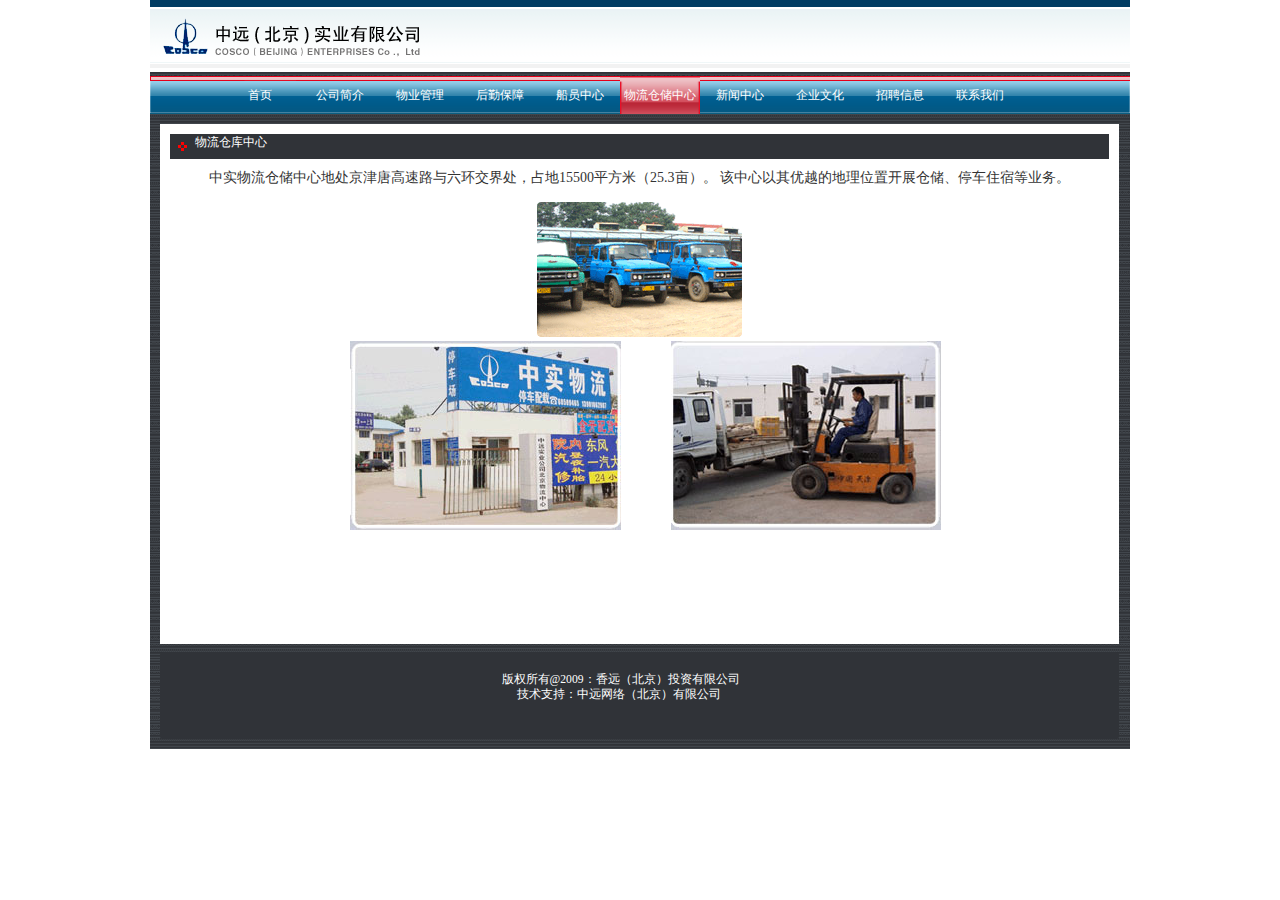
<file: 第二周-中远PC/talent_recruitment.html>
<!DOCTYPE html>
<html lang="en">
<head>
    <meta charset="UTF-8">
    <title>物流仓库中心</title>
    <link rel="stylesheet" type="text/css" href="index.css">
    <link rel="stylesheet" type="text/css" href="css/talent_recruitment.css">
</head>
<body>
<div id="body">
    <div id="logo"><img src="imgs/1_01.png"></div>

    <div id="head">
        <ul>
            <li><a href="index.html">首页</a></li>
            <li><a href="company_profile.html">公司简介</a></li>
            <li><a href="property_management.html">物业管理</a></li>
            <li><a href="logistical_support.html" >后勤保障</a></li>
            <li><a href="seaman_center.html">船员中心</a></li>
            <li><a href="talent_recruitment.html" style="background: url(imgs/1_02.png) no-repeat;background-size: cover">物流仓储中心</a></li>
            <li><a href="news_center.html">新闻中心</a></li>
            <li><a href="enterprise_culture.html">企业文化</a></li>
            <li><a href="#">招聘信息</a></li>
            <li><a href="#">联系我们</a></li>
        </ul>

    </div>

    <div id="main">
        <div class="content">
            <div class="icon1"><img src="imgs/1-37.png" class="icon2" ><span>物流仓库中心</span></div>
            <p class="text">中实物流仓储中心地处京津唐高速路与六环交界处，占地15500平方米（25.3亩）。
                该中心以其优越的地理位置开展仓储、停车住宿等业务。</p>
            <div class="content_pic">
                <div class="pic content_pic1"><img src="imgs/1_28.png" alt=""></div>
                <div class="pic content_pic2"><img src="imgs/warehouse3.jpg" alt=""></div>
                <div class="pic content_pic3"><img src="imgs/warehouse2.jpg" alt=""></div>
            </div>
            <div class="clear"></div>
        </div>

        <div id="footer">
            <p class="p1">版权所有@2009：香远（北京）投资有限公司</p>
            <p class="p2">技术支持：中远网络（北京）有限公司</p>
        </div>
    </div>
    <div class="clear"></div>
</div>
</body>
</html>
</file>
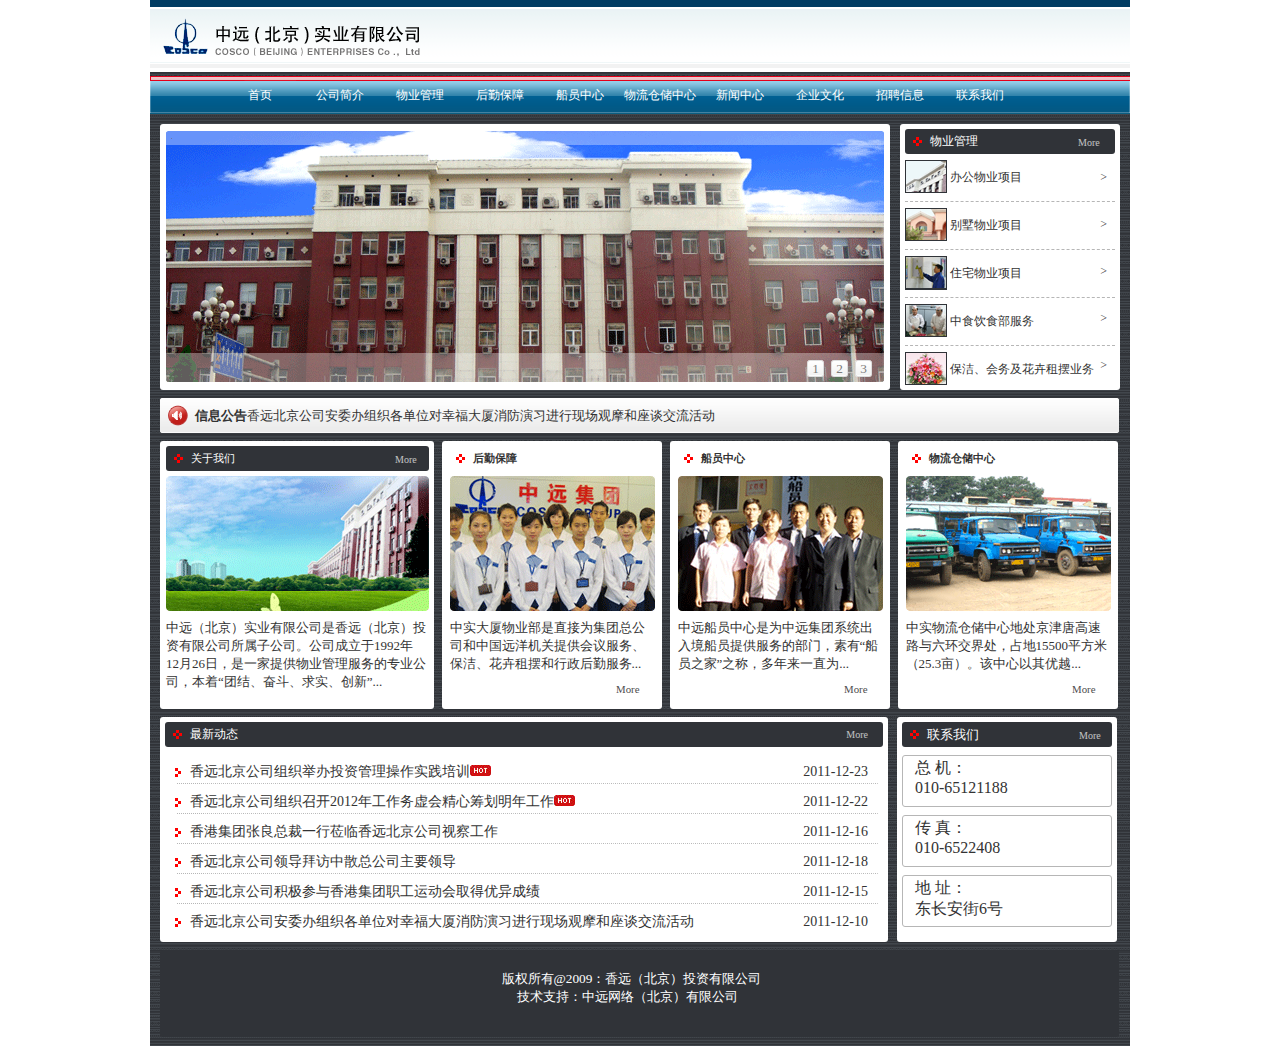
<file: 第一周/修改/首页.html>
<!DOCTYPE html>
<html lang="en">
<head>
    <meta charset="UTF-8">
    <title>首页</title>
    <link rel="stylesheet" type="text/css" href="首页.css">
</head>
<body>
<div id="body">
<div id="logo"><img src="imgs/1_01.png"></div>

<div id="head">
    <ul>
        <li><a href="#">首页</a></li>
        <li><a href="#">公司简介</a></li>
        <li><a href="#">物业管理</a></li>
        <li><a href="#">后勤保障</a></li>
        <li><a href="#">船员中心</a></li>
        <li><a href="#">物流仓储中心</a></li>
        <li><a href="#">新闻中心</a></li>
        <li><a href="#">企业文化</a></li>
        <li><a href="#">招聘信息</a></li>
        <li><a href="#">联系我们</a></li>
    </ul>

</div>
    <div id="main">
<div id="banner">
    <div id="shade_up"></div>
    <div id="shade_down"></div>
    <img src="imgs/1_04.png">
    <div id="img-nav">
        <div class="img-nav"><p>1</p></div>
        <div class="img-nav"><p>2</p></div>
        <div class="img-nav"><p>3</p></div>
    </div>
</div>
<div id="title">
    <img src="imgs/1-37.png" class="icon2">
    <div id="title_h">物业管理<span>More</span></div>
    <div id="icon">
        <ul>
            <li class="icon">></li>
            <li class="icon">></li>
            <li class="icon">></li>
            <li class="icon">></li>
            <li class="icon">></li>
        </ul>
    </div>
    <ul>
        <li class="title_li title_li1"><img src="imgs/1_06.png" alt="">&nbsp;办公物业项目</li>
        <li class="title_li title_li2"><img src="imgs/1_09.png" alt="">&nbsp;别墅物业项目</li>
        <li class="title_li title_li3"><img src="imgs/1_11.png" alt="">&nbsp;住宅物业项目</li>
        <li class="title_li title_li4"><img src="imgs/1_13.png" alt="">&nbsp;中食饮食部服务</li>
        <li class="title_li title_li5"><img src="imgs/1_15.png" alt="">&nbsp;保洁、会务及花卉租摆业务</li>

    </ul>

</div>
<div id="notic"><p>信息公告<span>香远北京公司安委办组织各单位对幸福大厦消防演习进行现场观摩和座谈交流活动</span></p>
</div>
<div id="content">
    <div id="content_1">
        <img src="imgs/1-37.png" class="icon2">
        <div class=" header1">关于我们<span>More</span></div>
        <img src="imgs/1_22.png" class="image">
        <p>中远（北京）实业有限公司是香远（北京）投资有限公司所属子公司。公司成立于1992年
            12月26日，是一家提供物业管理服务的专业公司，本着“团结、奋斗、求实、创新”...
        </p>
    </div>
    <div id="content_2">
        <img src="imgs/1-37.png" class="icon2">
        <div class="header">后勤保障</div>
        <img src="imgs/1_24.png" class="image">
        <p>
            中实大厦物业部是直接为集团总公司和中国远洋机关提供会议服务、保洁、花卉租摆和行政后勤服务...<span class="more">More</span>
        </p>
    </div>
    <div id="content_3">
        <img src="imgs/1-37.png" class="icon2">
        <div class="header">船员中心</div>
        <img src="imgs/1_26.png" class="image">
        <p>中远船员中心是为中远集团系统出入境船员提供服务的部门，素有“船员之家”之称，多年来一直为...<span class="more">More</span></p>
    </div>
    <div id="content_4">
        <img src="imgs/1-37.png" class="icon2">
        <div class="header">物流仓储中心</div>
        <img src="imgs/1_28.png" class="image">
        <p>中实物流仓储中心地处京津唐高速路与六环交界处，占地15500平方米（25.3亩）。该中心以其优越...<span class="more">More</span></p>
    </div>
</div>
<div id="news">
    <ul>
        <li class="news_1"><img src="imgs/1-37.png" class="icon2"><p>最新动态</p><span>More</span></li>
        <li class="news_2">香远北京公司组织举办投资管理操作实践培训<img src="imgs/1_35.png"><span>2011-12-23</span></li>
        <li class="news_3">香远北京公司组织召开2012年工作务虚会精心筹划明年工作<img src="imgs/1_35.png"><span>2011-12-22</span></li>
        <li class="news_4">香港集团张良总裁一行莅临香远北京公司视察工作<span>2011-12-16</span></li>
        <li class="news_5">香远北京公司领导拜访中散总公司主要领导<span>2011-12-18</span></li>
        <li class="news_6">香远北京公司积极参与香港集团职工运动会取得优异成绩<span>2011-12-15</span></li>
        <li class="news_7">香远北京公司安委办组织各单位对幸福大厦消防演习进行现场观摩和座谈交流活动<span>2011-12-10</span></li>
    </ul>
    <ul id="border_btm">
        <li class="border_btm"><img src="imgs/1-2.png" alt=""></li>
        <li class="border_btm"><img src="imgs/1-2.png" alt=""></li>
        <li class="border_btm"><img src="imgs/1-2.png" alt=""></li>
        <li class="border_btm"><img src="imgs/1-2.png" alt=""></li>
        <li class="border_btm"><img src="imgs/1-2.png" alt=""></li>
    </ul>
</div>
<div id="contact">
    <div id="header"><img src="imgs/1-37.png" class="icon2"><p>联系我们<span>More</span></p></div>
    <div id="contact_1" class="contact">
        <p>总&nbsp机：</p>
        <p>010-65121188</p>
    </div>
    <div id="contact_2" class="contact">
        <p>传&nbsp真：</p>
        <p>010-6522408</p>
    </div>
    <div id="contact_3" class="contact">
        <p>地&nbsp址：</p>
        <p>东长安街6号</p>
    </div>
</div>
<div id="footer">
    <p class="p1">版权所有@2009：香远（北京）投资有限公司</p>
    <p class="p2">技术支持：中远网络（北京）有限公司</p>
</div>
    </div>
</div>
</body>
</html>
</file>
<file: 第二周-中远PC/index.css>
*{
    margin: 0;
    padding:0;
    border:0;
    font-family:"微软雅黑";
    list-style-type: none;
    color: #333;
}
#body{
    width:980px;
    height:1046px;
    margin:0 auto;
    background:url(imgs/bg.png ) repeat-y;
    clear:both;
}
        /***head****/
#head{
    width: 980px;
    overflow: hidden;
}
#head>ul{
    background: url(imgs/1_03.png);
    height:38px;
    padding-left: 70px;
}
#head>ul>li{
    float: left;
    line-height: 38px;
    height: 38px;
    width:80px;
}
#head>ul>li>a{
    display:block;
    color: #fff;
    text-decoration: none;
    font-size: 12px;
    height: 38px;
    text-align: center;
}
#head>ul>li>a:hover{
    background: url(imgs/1_02.png) no-repeat;
    background-size:cover;
}

#main{
    margin:10px 10px;
    float: left;
    /*position: relative;*/
}
        /**banner**/
#banner{
    width:730px;
    height:259px;
    background-color: #ffffff;
    padding-top: 7px;
    float: left;
    border-radius: 3px;
    position: relative;
 }
#banner>img{
    width:718px;
    height:251px;
    display: block;
    margin:0 auto;

}
#shade_up{
    position: absolute;
    background-color: #ffffff;
    opacity:0.35;
    width:718px;
    height:14px;
    z-index: 9999;
    margin-left: 6px;

}
#shade_down{
    position: absolute;
    background-color: #ffffff;
    opacity:0.35;
    width:718px;
    height:30px;
    z-index: 9999;
    margin-left: 6px;
    margin-top: 222px;
}
#img-nav{
    position: absolute;
    left:640px;
    top:236px;
    height:17px;

}
.img-nav{
    margin-left: 7px;
    width: 17px;
    float: left;
    font-size: smaller;
    color: #22252a;
    background: url(imgs/1_4.png) no-repeat;
    border-radius: 3px;
}
.img-nav>p{
    text-align: center;
    line-height: 17px;
}


        /***title*****/

#title{
    background-color:#fff;
    float:right;
    height:256px;
    width: 210px;
    font-size: 12px;
    border-radius: 3px;
    padding: 5px;
}
#title_h{
    height: 25px;
    line-height: 25px;
    padding-left: 25px;
    color: #fff;
    background:#303338;
    border-radius: 3px;
    clear: both;
}
#title_h>span{
    color: #fff;
    text-align: right;
    vertical-align: middle;
    font-size: 10px;
    display: inline-block;
    margin-left: 100px;
    opacity: 0.7;
}
#title>ul{
    height:240px;
}
.title_li>img{
    /*display: inline-block;*/
    border:1px solid #303338;
    float: left;
    margin-top: 6px;
}
.title_li1,.title_li2,.title_li3,.title_li4{
    height:47px;
    border-bottom:1px dashed #b6b6b6 ;
    line-height: 47px;
}
.title_li5{
    height:47px;
    line-height: 47px;
}
#icon{
    float: right;
    margin-right: 8px;
}
.icon{
    height:47px;
    line-height: 47px;
}

        /***notic**/
/*banner的 实际高度是266px，notic与banner间隔10px，所以margin-top:276px*/
#notic{
    float: left;
    background: url(imgs/1.png) no-repeat;
    height:35px;
    margin-top:8px;
    width:959px;
    overflow: hidden;
}
#notic>p {
    line-height: 35px;
    margin-left: 35px;
    font-weight: bold;
    font-size: smaller;
}
#notic>p>span{
    font-weight: normal;
}




        /**content***/

#content{
    font-size: small;
    margin-top:8px;
    height:268px;
    float: left;
    margin-bottom:8px;
}
#content_1{
    background-color: #ffffff;
    width:262px;
    height:258px;
    border-radius: 3px;
    padding:5px 6px;
    float: left;
}
.icon2{
    position: absolute;
}
.header1{
    border-radius: 3px;
    background-image: url(imgs/1_08.png);
    width:238px;
    height:25px;
    line-height: 25px;
    font-size: smaller;
    color: #fff;
    padding-left: 25px;
}
.header1>span{
    text-align: right;
    vertical-align: middle;
    font-size: 10px;
    display: inline-block;
    margin-left: 160px;
    color: #fff;
    opacity: 0.7;
}
.image{
    margin:0 auto;
    display: block;
    padding-top: 5px;
}
#content_1>p{
    width:263px;
    text-align: left;
    margin: 8px auto 0;


}
#content_2,#content_3,#content_4{
    background-color: #fff;
    width: 208px;
    height: 258px;
    border-radius:3px;
    padding: 5px 6px;
    float: left;
    margin-left: 8px;       /*每个div间距8px*/
}
/*相对content定位不是main*/
#content_2>p,#content_3>p,#content_4>p{
    width: 205px;
    text-align: left;
    margin:8px auto 0;

}
.header{
    height:25px;
    width:220px;
    line-height: 25px;
    font-size: smaller;
    padding-left: 25px;
    font-weight: bold;

}
.more{
    color: #4d4d4d;
    font-size: smaller;
    float: right;
    margin-right: 15px;
    margin-top: 10px;
}


            /***news***/
#news{
    width: 718px;
    float: left;
    background-color: #fff;
    border-radius: 3px;
    font-size: 14px;
    padding: 5px;
    clear: both;
}
.news_1{
    width: 718px;
    height: 25px;
    line-height: 25px;
    background-color: #303338;
    border-radius: 3px;
    clear: both;
    margin-bottom: 10px;
}
.news_1>img{
    float: left;
    display: block;
}
.news_1>p{
    margin-left: 25px;
    color: #fff;
    font-size: smaller;
    float: left;
}
.news_1>span{
    color: #fff;
    font-size: 10px;
    float: right;
    margin-right: 15px;
    opacity: 0.7;
}
.news_2,.news_3,.news_4,.news_5,.news_6,.news_7{
    padding-left: 25px;
    background: url(imgs/1-36.png) no-repeat;
    height:30px;
    line-height: 30px;
}
.news_2>span,.news_3>span,.news_4>span,.news_5>span,.news_6>span,.news_7>span{
    float:right;
    margin-right:15px;
}

#border_btm{
    width:713px;
    float: left;
    overflow: hidden;
    margin-top: -165px;
}
.border_btm{
    height:30px;
}

/**contact**/

#contact{
    float: left;
    margin-left: 9px;
    background-color: #fff;
    width: 210px;
    height: 215px;
    border-radius: 3px;
    padding: 5px;
}
#header{
    background-color: #303338;
    height: 25px;
    border-radius: 3px;
}
#header>p{
    position: relative;
    left: 25px;
    color: #fff;
    font-size: smaller;
    line-height: 25px;
}
#header>p>span{
    color: #fff;
    font-size: 10px;
    position: relative;
    left:100px;
    opacity: 0.7;
}
#contact_1,#contact_2,#contact_3{
    border:1px solid #b6b6b6;
    height: 48px;
    margin-top: 8px;
    border-radius: 3px;
    padding-left: 12px;
    padding-top: 2px;
}
/***  footer  ****/
#footer{
    width: 959px;
    height:67px;
    background-color: #303338;
    float: left;
    margin-top: 8px;
    border-radius: 3px;
    padding-top: 20px;
}
#footer>.p1{
    color: #fff;
    margin:0 auto;
    width:276px;
    font-size: smaller;


}
#footer>.p2{
    color: #fff;
    width:245px;
    font-size:smaller;
    margin:0 auto;
}
.clear{
    clear: both;
}
</file>
<file: 第一周/盒模型布局.css>
*{
    margin:0;
    border:0;
    padding:0;
}
#content{
    position: relative;
    left:100px;
}
.square_g{
    width: 100px;
    height:100px;
    text-align:center;
    background-color: #cfc;
}
.rectangle1{
    width:100px;
    height:200px;
    text-align:center;
    background-color: #ccc;
}
.rectangle2{
    width:200px;
    height:100px;
    text-align:center;
    background-color: #fcc;
}
.square_b{
    width:100px;
    height:100px;
    text-align:center;
    background-color: #ccf;
}
.square_gray{
    width:100px;
    height:100px;
    background-color: #ccc;
    text-align: center;
}
.square_p{
    width:100px;
    height:100px;
    background-color: #fcc;
    text-align:center;
}
#row1>.square_g{
    position: absolute;
}
#row1>.rectangle2{
    position: absolute;
    left:100px;
}
#row1>.square_b{
    position: absolute;
    left:300px;
}
/*row1设置了绝对定位脱离了标准文档流，导致row2上移被row1覆盖
所以要把row2下移row1高*/
/*****row2左侧*****/
#row2{
    position: absolute;
    top:100px;
}
#row2>.rectangle1{
    position: absolute;
}
/******row2右侧*********/
#row2_c1{
    position: absolute;
    left:100px;
}
#row2_c1>.square_b{
    position: absolute;
}
#row2_c1>.square_b,.square_g,.square_gray{
    position: absolute;
}
#row2_c1>.square_gray{
    left:100px;
}
#row2_c1>.square_g{
    left:200px;
}
#row2_c2{
    position: absolute;
    left:100px;
    top:100px;
}
#row2_c2>.square_p,.square_g,.square_gray{
    position:absolute;
}
#row2_c2>.square_g{
    left:100px;
}
#row2_c2>.square_gray{
    left:200px;
}
/******* row3 ******/
/*********** row3_left  ****************/
#row3_left,#row3_right{
    position: absolute;
    top:300px;
}
#row3_left>.row3_rectangle_p{
    background-color: #fcc;
    position: absolute;
}
#row3_left>.row3_rectangle_gray{
    position: absolute;
    left:100px;
}
/****** row3_right ******/
#row3_right>.rectangle2{
    position: absolute;
    left:200px;
}
#row3_right>.square_g{
    position: absolute;
    left:200px;
    top:100px;
}
#row3_right>.square_b{
    position:absolute;
    left:300px;
    top:100px;
}
/****** bottom ******/
#bottom{
    position: absolute;
    top:500px;
}
#bottom>.square_g,.square_gray,.square_p,.square_b{
    position: absolute;
}
#bottom>.bottom_2{
    left:100px;
}
#bottom>.bottom_3{
    left:200px;
}
#bottom>.bottom_4{
    left:300px;
}
#bottom>.bottom_5{
    left:400px;
}
#bottom>.bottom_6{
    left:500px;
}
</file>
<file: 第一周/首页.css>
*{
    margin: 0;
    padding:0;
    border:0;
    font-family:"微软雅黑";
    list-style-type: none;
    color: #333;
}
#body{
    width:980px;
    height: 1046px;
    margin:0 auto;
    background:url(imgs/bg.png ) repeat-y;
}
        /***head****/
#head{
    background: url(imgs/1_03.png);
    height:36px;
}
#head>ul{
    margin-left: 78px;
}
#head>ul>li{
    color: #fff;
    font-size:12px;
    float: left;
    line-height: 36px;
    margin-left:25px;
}

#main{
    margin:10px 10px;
    position: relative;
}
        /**banner**/
#banner{
     width:730px;
    height:259px;
    background-color: #ffffff;
    padding-top: 7px;
 }
#banner>img{
    width:718px;
    height:251px;
    display: block;
    margin:0 auto;

}
#shade_up{
    position: absolute;
    background-color: #ffffff;
    opacity:0.35;
    width:718px;
    height:14px;
    z-index: 9999;
    margin-left: 6px;

}
#shade_down{
    position: absolute;
    background-color: #ffffff;
    opacity:0.35;
    width:718px;
    height:30px;
    z-index: 9999;
    margin-left: 6px;
    margin-top: 222px;
}

        /***title*****/

#title{
    background-color:#fff;
    position: absolute;
    top:0px;
    left:740px;
    height:256px;
    width: 210px;
    font-size: 12px;
    border-radius: 3px;
    padding: 5px;
}
#title_h{
    height: 25px;
    line-height: 25px;
    padding-left: 25px;
    color: #fff;
    background:#303338;
    border-radius: 3px;
}
#title_h>span{
    color: #fff;
    text-align: right;
    vertical-align: middle;
    font-size: 10px;
    display: inline-block;
    margin-left: 100px;
    opacity: 0.7;
}
#title>ul{
    height:240px;
}
.title_li>img{
    /*display: inline-block;*/
    border:1px solid #303338;
    align-self: center;
}
.title_li1,.title_li2,.title_li3,.title_li4{
    display: flex;
    height:47px;
    border-bottom:1px dashed #b6b6b6 ;
    vertical-align: middle;
    line-height: 47px;
}
.title_li5{
    display: flex;
    height:47px;
    vertical-align: middle;
    line-height: 47px;
}
#icon{
    position: absolute;
    left:200px;
    top:30px;
}
.icon{
    display: flex;
    height:47px;
    vertical-align: middle;
    line-height: 47px;
}

        /***notic**/

#notic{
    background: url(imgs/1.png) no-repeat;
    display: flex;
    height:35px;
    margin-top: 8px;
}
#notic>p{
    width:100px;
    position: relative;
    left:50px;
    align-self: center;
}
#notic>marquee{
    align-self: center;
    width:800px;
    margin-left: 50px;
}

        /**content***/

#content{
    font-size: small;
    margin-top: 10px;
    position: relative;

}
#content_1{
    background-color: #ffffff;
    width:274px;
    height:270px;
    border-radius: 3px;
    padding-top: 5px;
    position: absolute;
}
.icon2{
    position: absolute;
}
.header1{
    border-radius: 3px;
    background-image: url(imgs/1_08.png);
    width:245px;
    height:25px;
    line-height: 25px;
    font-size: smaller;
    color: #fff;
    margin: auto;
    padding-left: 25px;
}
.header1>span{
    text-align: right;
    vertical-align: middle;
    font-size: 10px;
    display: inline-block;
    margin-left: 160px;
    color: #fff;
    opacity: 0.7;
}
.image{
    margin:0 auto;
    display: block;
    padding-top: 5px;
}
#content_1>p{
    width:263px;
    text-align: left;
    margin: 0 auto;
    position: relative;
    top:8px;

}
#content_2,#content_3,#content_4{
    background-color: #fff;
    width: 220px;
    height: 270px;
    border-radius:3px;
    padding-top: 5px;
}
/*相对content定位不是main*/
#content_2>p,#content_3>p,#content_4>p{
    width: 205px;
    text-align: left;
    margin: 0 auto;
    position: relative;
    top:8px;
}
.header{
    height:25px;
    width:220px;
    line-height: 25px;
    font-size: smaller;
    padding-left: 25px;
    font-weight: bold;

}
.more{
    color: #4d4d4d;
    font-size: smaller;
    position: absolute;
    left: 165px;
    top:66px;
}
#content_2{
    position: absolute;
    left:284px;                 /*间距7px*/
}
#content_3{
     position: absolute;
     left:512px;
 }
#content_4{
    position: absolute;
    left:740px;
}

            /***news***/
#news{
    width: 723px;
    position: relative;
    top:286px;
    background-color: #fff;
    border-radius: 3px;
    font-size: 14px;
    padding: 5px;
}
.news_1{
    width: 723px;
    height: 25px;
    line-height: 25px;
    background-color: #303338;
    border-radius: 3px;
}
.news_1>p{
    position: absolute;
    left:25px;
    color: #fff;
    font-size: smaller;
}
.news_1>span{
    color: #fff;
    font-size: 10px;
    position: relative;
    left:680px;
    opacity: 0.7;
}
.news_2,.news_3,.news_4,.news_5,.news_6,.news_7{
    padding-left: 25px;
    background: url(imgs/1-36.png) no-repeat;
    height:30px;
    line-height: 30px;
    position: relative;
}
.news_2>span,.news_3>span,.news_4>span,.news_5>span,.news_6>span,.news_7>span{
    width:70px;
    position:absolute;
    right: 8px;
}
#border_btm{
    width:723px;
    position: absolute;
    top:47px;
    overflow: hidden;
}
.border_btm{
    height:30px;
}

/**contact**/

#contact{
    position:relative;
    left: 740px;
    top:71px;
    background-color: #fff;
    width: 210px;
    height: 205px;
    border-radius: 3px;
    padding: 5px;
}
#header{
    background-color: #303338;
    height: 25px;
    border-radius: 3px;
}
#header>p{
    position: relative;
    left: 25px;
    color: #fff;
    font-size: smaller;
    line-height: 25px;
}
#header>p>span{
    color: #fff;
    font-size: 10px;
    position: relative;
    left:100px;
    opacity: 0.7;
}
#contact_1,#contact_2,#contact_3{
    border:1px solid #b6b6b6;
    height: 48px;
    margin-top: 8px;
    border-radius: 3px;
    padding-left: 12px;
    padding-top: 2px;
}
/***  footer  ****/
#footer{
    width: 959px;
    height:87px;
    background-color: #303338;
    position: absolute;
    top:830px;
    border-radius: 3px;
}
#footer>.p1{
    color: #fff;
    margin:0 auto;
    width:276px;
    font-size: smaller;
    position: relative;
    top:20px;
}
#footer>.p2{
    color: #fff;
    width:245px;
    font-size:smaller;
    margin:0 auto;
    position: relative;
    top:23px;
}
</file>
<file: 第二周-中远PC/css/company_profile.css>
#body {
    height: 900px;

}
.content{
    background: #fff;
    height:670px;
    clear: both;
    padding:10px;
}
.icon1{
     background: #303338;
     height:25px;
     margin-bottom: 30px;
 }
.icon1>span{
    font-size: 12px;
    color: #fff;
    padding-left: 25px;
    vertical-align: middle;

}
.heading{
    text-align: center;
}
.title{
    font-weight: bold;
    margin-left: 20px;
    margin-right: 20px;
}
.text{
    margin-left: 20px;
    margin-right: 20px;
    text-indent: 2em;
    font-size: small;
}
.text1{
    margin-bottom: 30px;
}
</file>
<file: 第二周-中远PC/css/enterprise_culture.css>
*{
    margin:0;
    padding:0;
    border: 0;
}
#body{
    height:auto;
}
.content{
    background: #fff;
    padding:10px;
    height:1005px;
}
.icon1{
    background: #303338;
    height:25px;
    margin-bottom: 10px;
}
.icon1>span{
    font-size: 12px;
    color: #fff;
    padding-left: 25px;
    vertical-align: middle;

}
#gallery{
    overflow-y: scroll;
    height:965px;
}
 .picture_smaller{
     float: left;
    border: 15px rgb(247, 247, 245) solid;
    height: 222px;
    width:221px;
     margin-left: 40px;
     margin-top: 10px;
     margin-bottom: 46px;
}
 .picture_bigger{
     float: right;
     border: 15px rgb(247, 247, 245) solid;
     margin-right:40px;
     margin-top: 10px;
 }
 .picture_col{
     float: none;
 }
</file>
<file: 第二周-中远PC/css/logistical_support.css>
*{
    margin:0;
    padding:0;
    border: 0;
}
#body{
    height:auto;
}

.content{
    background: #fff;
    padding:10px;
    height:auto;
}
.icon1{
    background: #303338;
    height:25px;

}
.icon1>span{
    font-size: 12px;
    color: #fff;
    padding-left: 25px;
    vertical-align: middle;

}
.logistical_content{
    border-bottom: 1px dotted #000;
    margin-top: 20px;
}
.logistical_content>img{
    float: left;
    margin-bottom: 25px;
}
.logistical_content>p{
    float:left;
    width: 630px;
    margin-left: 30px;
    text-indent: 2em;
    font-size: 14px;
}
.logistical_title{
    width:136px;
    height:25px;
    background: url("../imgs/houqing-logo1.jpg") no-repeat;
    padding-left: 20px;
    color: #fff;
    font-size: 14px;
    line-height: 25px;
    float:left;
    margin-left: 30px;
    margin-bottom: 10px;
}
.logistical_title2{
    background: url("../imgs/houqing-logo2.jpg") no-repeat;
}
</file>
<file: 第二周-中远PC/css/news_center.css>
*{
    margin:0;
    padding:0;
    border: 0;
    font-size: 14px;
}
a{
    text-decoration: none;
}
#body{
    height:auto;
}
#clear{
    clear: both;
}
.content{
    background: #fff;
    padding:10px;
    height:980px;
}
.icon1{
    background: #303338;
    height:25px;
    margin-bottom: 15px;
}
.icon1>span{
    font-size: 12px;
    color: #fff;
    padding-left: 25px;
    vertical-align: middle;

}
.content_list{
    height:41px;
    border-bottom: 1px dotted #000;
    line-height: 41px;

}
.content_list>img{
    margin-top: 5px;
}
.content_list>p{
    margin-left:25px;;
}
.time_list{
    float: right;
    margin-right: 25px;
}
</file>
<file: 第二周-中远PC/css/news_center1.css>
*{
    margin:0;
    padding:0;
    border: 0;
}
#body{
    height:auto;
    font-size: 14px;
}
#clear{
    clear: both;
}
.content{
    background: #fff;
    padding:10px;

}
.icon1{
    background: #303338;
    height:25px;
    margin-bottom: 10px;
}
.icon1>span{
    font-size: 12px;
    color: #fff;
    padding-left: 25px;
    vertical-align: middle;

}
h1{
    font-size: 20px;
    text-align: center;
    font-weight: normal;
    margin-bottom: 15px;
}
.info{
    text-align: center;
    border-bottom: 1px dotted #000;
    padding-bottom: 20px;
    margin-bottom: 20px;
}
.text{
    margin-top: 20px;
    margin-bottom: 20px;
    text-indent:2em;
}
.content>img{
    margin: 0 auto;
    display: block;
}
</file>
<file: 第二周-中远PC/css/property_management.css>
*{
    margin:0;
    padding:0;
    border: 0;
    font-size:14px;
}
#body{
    height:auto;
}
#clear{
    clear: both;
}
.content{
    background: #fff;
    padding:10px;
}
.icon1{
    background: #303338;
    height:25px;
    margin-bottom: 10px;
}
.icon1>span{
    font-size: 12px;
    color: #fff;
    padding-left: 25px;
    vertical-align: middle;

}
.text{
    text-indent: 2em;
    margin-bottom: 20px;
}
.col{
    height:138px;
    border-top:1px dotted #000;
    padding-top:10px;
}
.content_title{
    float: left;
    width: 156px;
    height: 25px;
    color: #fff;
    margin:0 0 15px 15px;
}
.content_title1{
    background: url("../imgs/houqing-logo1.jpg");
}
.content_title2{
    background: url("../imgs/houqing-logo2.jpg");
}
.content_title3{
    background: url("../imgs/houqing-logo3.jpg");
}
.content_title4{
    background: url("../imgs/houqing-logo4.jpg");
}
.content_title5{
    background: url("../imgs/houqing-logo5.jpg");
}
.content_title>span{
    color: inherit;
    display: block;
    text-align: center;
    line-height: 25px;
    font-size: 12px;
}
.col>img{
    float: left;
}
.col>p{
    float: left;
    width: 760px;
    margin-left:15px;
}
</file>
<file: 第二周-中远PC/css/seaman_center.css>
*{
    margin:0;
    padding:0;
    border: 0;
    font-size:14px;
}
#body{
    height:auto;
}
#clear{
    clear: both;
}
.content{
    background: #fff;
    padding:10px;
}
.icon1{
    background: #303338;
    height:25px;
    margin-bottom: 10px;
}
.icon1>span{
    font-size: 12px;
    color: #fff;
    padding-left: 25px;
    vertical-align: middle;
}
.content>img{
    float: left;
}
.content_right{
    float: left;
    width:640px;
    margin-left: 20px;
}
.col{
    height:116px;
    border-bottom:1px dotted #000;
    margin-bottom: 10px;
}
.col>p{
    margin-top: 20px;
    margin-left: 10px;
}
.content_title{
    width:156px;
    height:25px;

}
.content_title>span{
    display: block;
    padding-left: 20px;
    color: #fff;
    line-height: 25px;
    font-size: 12px;
}
.content_title1{
    background: url("../imgs/houqing-logo1.jpg") no-repeat;
}
.content_title2{
    background: url("../imgs/houqing-logo2.jpg") no-repeat;
}
.content_title3{
    background: url("../imgs/houqing-logo3.jpg") no-repeat;
}
</file>
<file: 第二周-中远PC/css/talent_recruitment.css>
*{
    margin:0;
    padding:0;
    border: 0;
    font-size: 14px;
}
#body{
    height:auto;
}
#clear{
    clear: both;
}
.content{
    background: #fff;
    padding:10px;
    height:500px;
}
.icon1{
    background: #303338;
    height:25px;
    margin-bottom: 10px;
}
.icon1>span{
    font-size: 12px;
    color: #fff;
    padding-left: 25px;
    vertical-align: middle;

}
.text{
    text-align: center;
    margin-bottom: 15px;
}
.content_pic{
    text-align: center;
}
.content_pic2{
    float: left;
    margin-left:180px;
}
.content_pic3{
    float: left;
    margin-left:50px
}
</file>
<file: 第一周/修改/首页.css>
*{
    margin: 0;
    padding:0;
    border:0;
    font-family:"微软雅黑";
    list-style-type: none;
    color: #333;
}
#body{
    width:980px;
    height: 1046px;
    margin:0 auto;
    background:url(imgs/bg.png ) repeat-y;
}
        /***head****/
#head{
    width: 980px;
    overflow: hidden;
}
#head>ul{
    background: url(imgs/1_03.png);
    height:38px;
    padding-left: 70px;
}
#head>ul>li{
    float: left;
    line-height: 38px;
    height: 38px;
    width:80px;
}
#head>ul>li>a{
    display:block;
    color: #fff;
    text-decoration: none;
    font-size: 12px;
    height: 38px;
    text-align: center;
}
#head>ul>li>a:hover{
    background: url(imgs/1_02.png) no-repeat;
    background-size:cover;
}

#main{
    margin:10px 10px;
    float: left;
    /*position: relative;*/
}
        /**banner**/
#banner{
    width:730px;
    height:259px;
    background-color: #ffffff;
    padding-top: 7px;
    float: left;
    border-radius: 3px;
    position: relative;
 }
#banner>img{
    width:718px;
    height:251px;
    display: block;
    margin:0 auto;

}
#shade_up{
    position: absolute;
    background-color: #ffffff;
    opacity:0.35;
    width:718px;
    height:14px;
    z-index: 9999;
    margin-left: 6px;

}
#shade_down{
    position: absolute;
    background-color: #ffffff;
    opacity:0.35;
    width:718px;
    height:30px;
    z-index: 9999;
    margin-left: 6px;
    margin-top: 222px;
}
#img-nav{
    position: absolute;
    left:640px;
    top:236px;
    height:17px;

}
.img-nav{
    margin-left: 7px;
    width: 17px;
    float: left;
    font-size: smaller;
    color: #22252a;
    background: url(imgs/1_4.png) no-repeat;
    border-radius: 3px;
}
.img-nav>p{
    text-align: center;
    line-height: 17px;
}


        /***title*****/

#title{
    background-color:#fff;
    float:right;
    height:256px;
    width: 210px;
    font-size: 12px;
    border-radius: 3px;
    padding: 5px;
}
#title_h{
    height: 25px;
    line-height: 25px;
    padding-left: 25px;
    color: #fff;
    background:#303338;
    border-radius: 3px;
    clear: both;
}
#title_h>span{
    color: #fff;
    text-align: right;
    vertical-align: middle;
    font-size: 10px;
    display: inline-block;
    margin-left: 100px;
    opacity: 0.7;
}
#title>ul{
    height:240px;
}
.title_li>img{
    /*display: inline-block;*/
    border:1px solid #303338;
    float: left;
    margin-top: 6px;
}
.title_li1,.title_li2,.title_li3,.title_li4{
    height:47px;
    border-bottom:1px dashed #b6b6b6 ;
    line-height: 47px;
}
.title_li5{
    height:47px;
    line-height: 47px;
}
#icon{
    float: right;
    margin-right: 8px;
}
.icon{
    height:47px;
    line-height: 47px;
}

        /***notic**/
/*banner的 实际高度是266px，notic与banner间隔10px，所以margin-top:276px*/
#notic{
    float: left;
    background: url(imgs/1.png) no-repeat;
    height:35px;
    margin-top:8px;
    width:959px;
    overflow: hidden;
}
#notic>p {
    line-height: 35px;
    margin-left: 35px;
    font-weight: bold;
    font-size: smaller;
}
#notic>p>span{
    font-weight: normal;
}




        /**content***/

#content{
    font-size: small;
    margin-top:8px;
    height:268px;
    float: left;
    margin-bottom:8px;
}
#content_1{
    background-color: #ffffff;
    width:262px;
    height:258px;
    border-radius: 3px;
    padding:5px 6px;
    float: left;
}
.icon2{
    position: absolute;
}
.header1{
    border-radius: 3px;
    background-image: url(imgs/1_08.png);
    width:238px;
    height:25px;
    line-height: 25px;
    font-size: smaller;
    color: #fff;
    padding-left: 25px;
}
.header1>span{
    text-align: right;
    vertical-align: middle;
    font-size: 10px;
    display: inline-block;
    margin-left: 160px;
    color: #fff;
    opacity: 0.7;
}
.image{
    margin:0 auto;
    display: block;
    padding-top: 5px;
}
#content_1>p{
    width:263px;
    text-align: left;
    margin: 8px auto 0;


}
#content_2,#content_3,#content_4{
    background-color: #fff;
    width: 208px;
    height: 258px;
    border-radius:3px;
    padding: 5px 6px;
    float: left;
    margin-left: 8px;       /*每个div间距8px*/
}
/*相对content定位不是main*/
#content_2>p,#content_3>p,#content_4>p{
    width: 205px;
    text-align: left;
    margin:8px auto 0;

}
.header{
    height:25px;
    width:220px;
    line-height: 25px;
    font-size: smaller;
    padding-left: 25px;
    font-weight: bold;

}
.more{
    color: #4d4d4d;
    font-size: smaller;
    float: right;
    margin-right: 15px;
    margin-top: 10px;
}


            /***news***/
#news{
    width: 718px;
    float: left;
    background-color: #fff;
    border-radius: 3px;
    font-size: 14px;
    padding: 5px;
    clear: both;
}
.news_1{
    width: 718px;
    height: 25px;
    line-height: 25px;
    background-color: #303338;
    border-radius: 3px;
    clear: both;
    margin-bottom: 10px;
}
.news_1>img{
    float: left;
    display: block;
}
.news_1>p{
    margin-left: 25px;
    color: #fff;
    font-size: smaller;
    float: left;
}
.news_1>span{
    color: #fff;
    font-size: 10px;
    float: right;
    margin-right: 15px;
    opacity: 0.7;
}
.news_2,.news_3,.news_4,.news_5,.news_6,.news_7{
    padding-left: 25px;
    background: url(imgs/1-36.png) no-repeat;
    height:30px;
    line-height: 30px;
}
.news_2>span,.news_3>span,.news_4>span,.news_5>span,.news_6>span,.news_7>span{
    float:right;
    margin-right:15px;
}

#border_btm{
    width:713px;
    float: left;
    overflow: hidden;
    margin-top: -165px;
}
.border_btm{
    height:30px;
}

/**contact**/

#contact{
    float: left;
    margin-left: 9px;
    background-color: #fff;
    width: 210px;
    height: 215px;
    border-radius: 3px;
    padding: 5px;
}
#header{
    background-color: #303338;
    height: 25px;
    border-radius: 3px;
}
#header>p{
    position: relative;
    left: 25px;
    color: #fff;
    font-size: smaller;
    line-height: 25px;
}
#header>p>span{
    color: #fff;
    font-size: 10px;
    position: relative;
    left:100px;
    opacity: 0.7;
}
#contact_1,#contact_2,#contact_3{
    border:1px solid #b6b6b6;
    height: 48px;
    margin-top: 8px;
    border-radius: 3px;
    padding-left: 12px;
    padding-top: 2px;
}
/***  footer  ****/
#footer{
    width: 959px;
    height:67px;
    background-color: #303338;
    float: left;
    margin-top: 8px;
    border-radius: 3px;
    padding-top: 20px;
}
#footer>.p1{
    color: #fff;
    margin:0 auto;
    width:276px;
    font-size: smaller;


}
#footer>.p2{
    color: #fff;
    width:245px;
    font-size:smaller;
    margin:0 auto;
}
</file>
